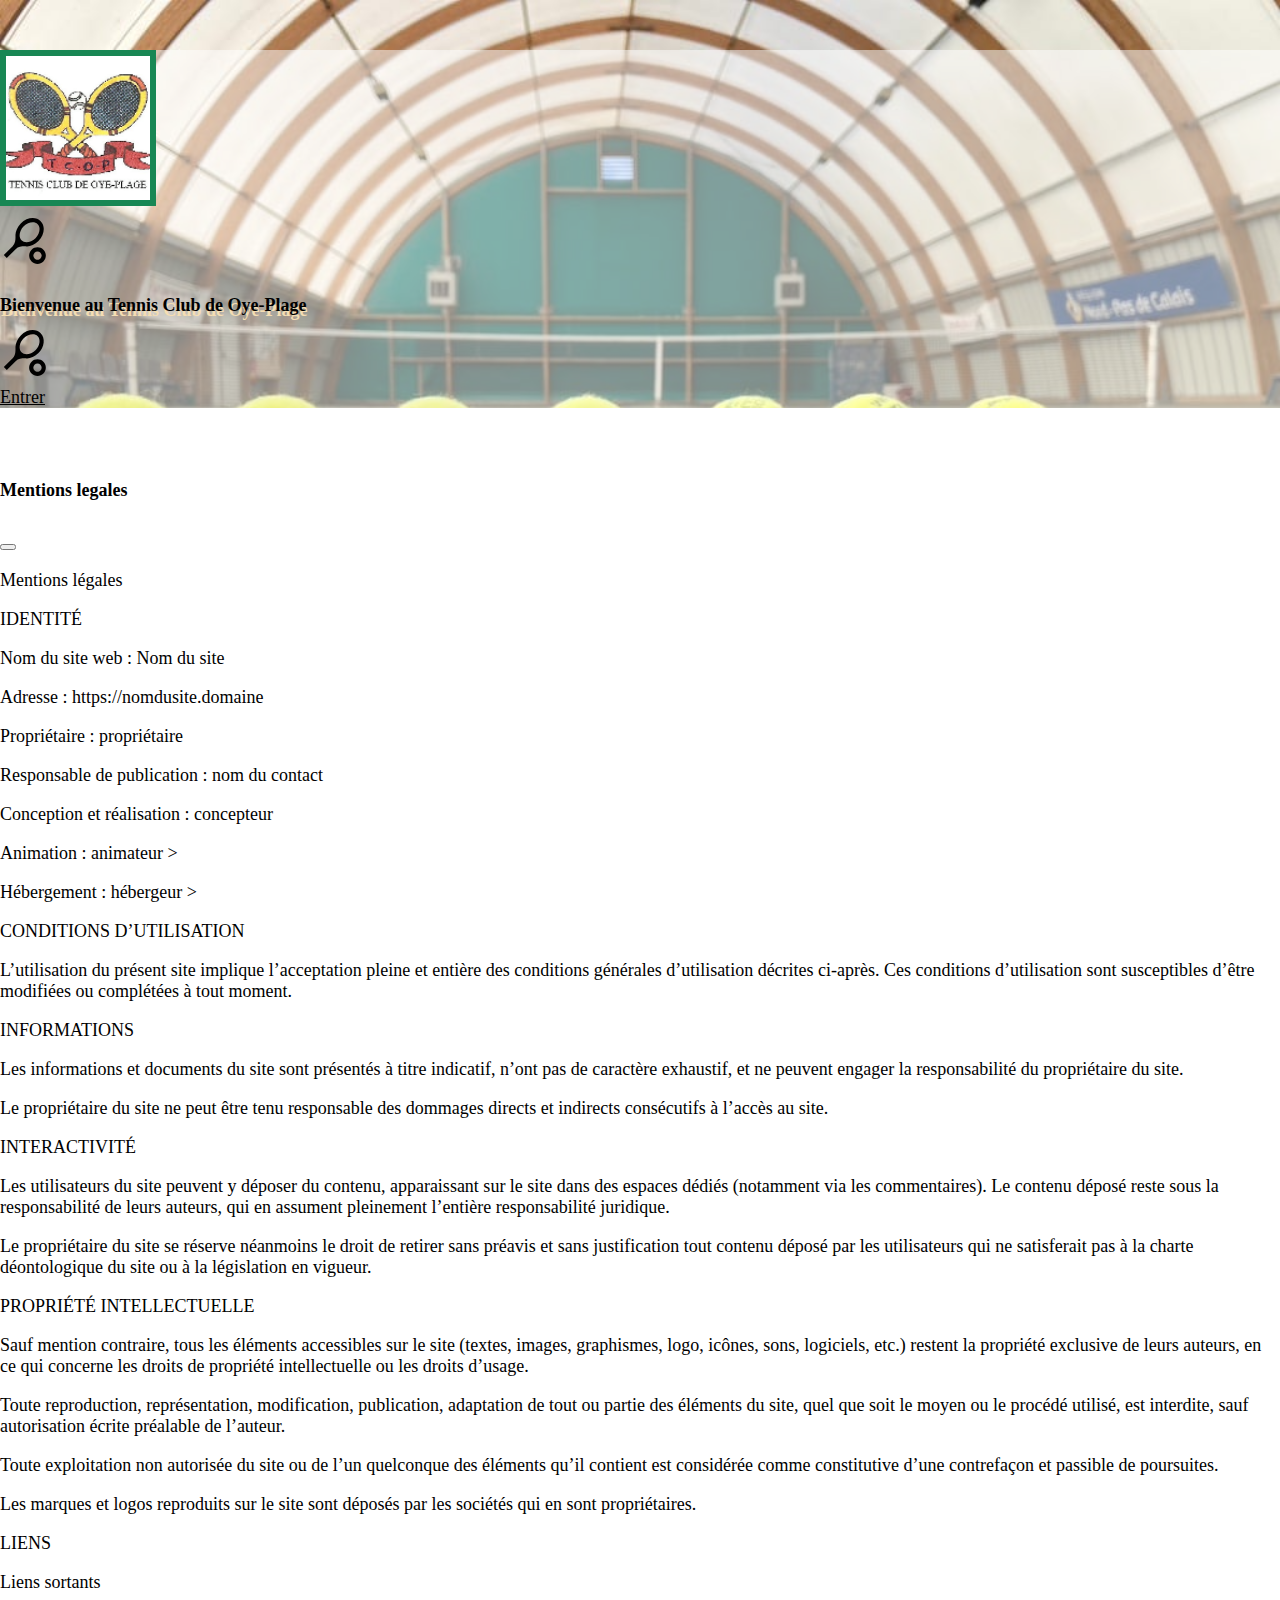
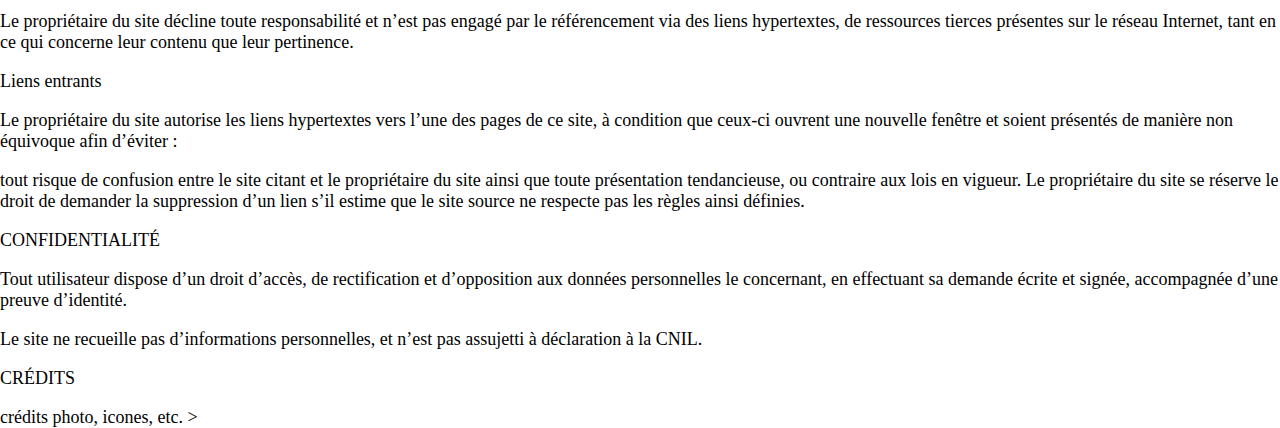
<file: index.html>
<!DOCTYPE html>
<html lang="fr">

<head>
    <meta charset="UTF-8">
    <meta name="viewport" content="width=device-width, initial-scale=1.0">
    <meta http-equiv="X-UA-Compatible" content="IE=edge">
    <meta name="description" content="Site du TCOP, association de tennis loisir et compétition, jeune et adulte">

    <!--link Bootstrap / CSS Only-->
    <link href="https://cdn.jsdelivr.net/npm/bootstrap@5.1.3/dist/css/bootstrap.min.css" rel="stylesheet"
        integrity="sha384-1BmE4kWBq78iYhFldvKuhfTAU6auU8tT94WrHftjDbrCEXSU1oBoqyl2QvZ6jIW3" crossorigin="anonymous">

    <!--link CSS-->

    <link rel="stylesheet" href="./styles/styles.css">

    <!--link media-->
    <link rel="stylesheet" href="./styles/media.css"> 


    <title>Tennis Club de Oye Plage</title>

</head>

<body>

    <main id="main-intro-page" class="position-fixed top-0 bottom-0 start-0 end-0">

        <div class="hero container d-flex flex-column justify-content-center align-items-center px-4 py-5 my-5 mx-auto">

            <img class="logo mx-auto rounded-circle my-0"
                src="images/icons/icon-tcop.png" alt="Logo du TCOP">

            <div class="heading d-flex justify-content-center align-items-center fw-bold my-5 fs-1 ">
                <img src="images/icons/sports_tennis_black_24dp.svg" alt="Raquette de tennis" class="raquette">
                <h1 class="px-2 text-center">Bienvenue au Tennis Club de Oye-Plage </h1>
                <img src="images/icons/sports_tennis_black_24dp.svg" alt="Raquette de tennis" class="raquette">
            </div>

            <a href="./pages/Page_Accueil.html" class="btn btn-success justify-content-center px-4 text-white"> Entrer</a>
        </div>

    </main>

 <!--début du footer-->
 <footer id="footer-intro-page" class="fixed-bottom ">
    <div class="d-flex flex-column align-items-center">
        <div class="footer-container">
            <a href="#mentionslegales" class="text-decoration" data-bs-toggle="modal"> Mentions
                légales</a>
        </div>

        <div class="footer-container d-flex">
            <a class="m-2" href="http://facebook.com" target="_blank">
                <svg xmlns="http://www.w3.org/2000/svg" width="16" height="16" fill="currentColor"
                    class="bi bi-facebook" viewBox="0 0 16 16">
                    <path
                        d="M16 8.049c0-4.446-3.582-8.05-8-8.05C3.58 0-.002 3.603-.002 8.05c0 4.017 2.926 7.347 6.75 7.951v-5.625h-2.03V8.05H6.75V6.275c0-2.017 1.195-3.131 3.022-3.131.876 0 1.791.157 1.791.157v1.98h-1.009c-.993 0-1.303.621-1.303 1.258v1.51h2.218l-.354 2.326H9.25V16c3.824-.604 6.75-3.934 6.75-7.951z" />
                </svg>
            </a>

            <a class="m-2" href="http://whatsapp.com" target="_blank">
                <svg xmlns="http://www.w3.org/2000/svg" width="16" height="16" fill="currentColor"
                    class="bi bi-whatsapp" viewBox="0 0 16 16">
                    <path
                        d="M13.601 2.326A7.854 7.854 0 0 0 7.994 0C3.627 0 .068 3.558.064 7.926c0 1.399.366 2.76 1.057 3.965L0 16l4.204-1.102a7.933 7.933 0 0 0 3.79.965h.004c4.368 0 7.926-3.558 7.93-7.93A7.898 7.898 0 0 0 13.6 2.326zM7.994 14.521a6.573 6.573 0 0 1-3.356-.92l-.24-.144-2.494.654.666-2.433-.156-.251a6.56 6.56 0 0 1-1.007-3.505c0-3.626 2.957-6.584 6.591-6.584a6.56 6.56 0 0 1 4.66 1.931 6.557 6.557 0 0 1 1.928 4.66c-.004 3.639-2.961 6.592-6.592 6.592zm3.615-4.934c-.197-.099-1.17-.578-1.353-.646-.182-.065-.315-.099-.445.099-.133.197-.513.646-.627.775-.114.133-.232.148-.43.05-.197-.1-.836-.308-1.592-.985-.59-.525-.985-1.175-1.103-1.372-.114-.198-.011-.304.088-.403.087-.088.197-.232.296-.346.1-.114.133-.198.198-.33.065-.134.034-.248-.015-.347-.05-.099-.445-1.076-.612-1.47-.16-.389-.323-.335-.445-.34-.114-.007-.247-.007-.38-.007a.729.729 0 0 0-.529.247c-.182.198-.691.677-.691 1.654 0 .977.71 1.916.81 2.049.098.133 1.394 2.132 3.383 2.992.47.205.84.326 1.129.418.475.152.904.129 1.246.08.38-.058 1.171-.48 1.338-.943.164-.464.164-.86.114-.943-.049-.084-.182-.133-.38-.232z" />
                </svg>
            </a>

            <a class="m-2" href="http://messenger.com" target="_blank">
                <svg xmlns="http://www.w3.org/2000/svg" width="16" height="16" fill="currentColor"
                    class="bi bi-messenger" viewBox="0 0 16 16">
                    <path
                        d="M0 7.76C0 3.301 3.493 0 8 0s8 3.301 8 7.76-3.493 7.76-8 7.76c-.81 0-1.586-.107-2.316-.307a.639.639 0 0 0-.427.03l-1.588.702a.64.64 0 0 1-.898-.566l-.044-1.423a.639.639 0 0 0-.215-.456C.956 12.108 0 10.092 0 7.76zm5.546-1.459-2.35 3.728c-.225.358.214.761.551.506l2.525-1.916a.48.48 0 0 1 .578-.002l1.869 1.402a1.2 1.2 0 0 0 1.735-.32l2.35-3.728c.226-.358-.214-.761-.551-.506L9.728 7.381a.48.48 0 0 1-.578.002L7.281 5.98a1.2 1.2 0 0 0-1.735.32z" />
                </svg>
            </a>
        </div>
    </div>

    <!-- Modal / Mentions légales -->
    <div class="modal fade" id="mentionslegales" tabindex="-1" aria-hidden="true">
        <div class="modal-dialog modal-dialog-centered modal-dialog-scrollable">
            <div class="modal-content">
                <div class="modal-header">
                    <h5 class="modal-title">Mentions legales</h5>
                    <button type="button" class="btn-close" data-bs-dismiss="modal" aria-label="Close"></button>
                </div>
                <div class="modal-body ">
                    <p>Mentions légales </p>

                    <p> IDENTITÉ </p>
                    <p> Nom du site web : Nom du site </p>
                    <p> Adresse : https://nomdusite.domaine </p>
                    <p> Propriétaire : propriétaire </p>
                    <p> Responsable de publication : nom du contact </p>

                    <p> Conception et réalisation : concepteur </p>
                    <p> Animation : animateur ></p>
                    <p> Hébergement : hébergeur > </p>

                    <p> CONDITIONS D’UTILISATION </p>
                    <p> L’utilisation du présent site implique l’acceptation pleine et entière des conditions
                        générales d’utilisation décrites ci-après. Ces conditions d’utilisation sont
                        susceptibles
                        d’être modifiées ou complétées à tout moment. </p>

                    <p> INFORMATIONS </p>
                    <p>Les informations et documents du site sont présentés à titre indicatif, n’ont pas de
                        caractère exhaustif, et ne peuvent engager la responsabilité du propriétaire du site.
                    </p>

                    <p> Le propriétaire du site ne peut être tenu responsable des dommages directs et indirects
                        consécutifs à l’accès au site. </p>

                    <p> INTERACTIVITÉ </p>
                    <p> Les utilisateurs du site peuvent y déposer du contenu, apparaissant sur le site dans des
                        espaces dédiés (notamment via les commentaires). Le contenu déposé reste sous la
                        responsabilité de leurs auteurs, qui en assument pleinement l’entière responsabilité
                        juridique. </p>

                    <p> Le propriétaire du site se réserve néanmoins le droit de retirer sans préavis et sans
                        justification tout contenu déposé par les utilisateurs qui ne satisferait pas à la
                        charte
                        déontologique du site ou à la législation en vigueur. </p>

                    <p> PROPRIÉTÉ INTELLECTUELLE </p>
                    <p> Sauf mention contraire, tous les éléments accessibles sur le site (textes, images,
                        graphismes, logo, icônes, sons, logiciels, etc.) restent la propriété exclusive de leurs
                        auteurs, en ce qui concerne les droits de propriété intellectuelle ou les droits
                        d’usage.
                    </p>

                    <p> Toute reproduction, représentation, modification, publication, adaptation de tout ou
                        partie
                        des éléments du site, quel que soit le moyen ou le procédé utilisé, est interdite, sauf
                        autorisation écrite préalable de l’auteur. </p>

                    <p> Toute exploitation non autorisée du site ou de l’un quelconque des éléments qu’il
                        contient
                        est considérée comme constitutive d’une contrefaçon et passible de poursuites. </p>

                    <p> Les marques et logos reproduits sur le site sont déposés par les sociétés qui en sont
                        propriétaires. </p>

                    <p>LIENS </p>
                    <p> Liens sortants </p>
                    <p>Le propriétaire du site décline toute responsabilité et n’est pas engagé par le
                        référencement
                        via des liens hypertextes, de ressources tierces présentes sur le réseau Internet, tant
                        en
                        ce qui concerne leur contenu que leur pertinence. </p>

                    <p>Liens entrants </p>
                    <p>Le propriétaire du site autorise les liens hypertextes vers l’une des pages de ce site, à
                        condition que ceux-ci ouvrent une nouvelle fenêtre et soient présentés de manière non
                        équivoque afin d’éviter : </p>

                    tout risque de confusion entre le site citant et le propriétaire du site
                    ainsi que toute présentation tendancieuse, ou contraire aux lois en vigueur.
                    Le propriétaire du site se réserve le droit de demander la suppression d’un lien s’il estime
                    que
                    le site source ne respecte pas les règles ainsi définies.

                    <p>CONFIDENTIALITÉ </p>
                    <p>Tout utilisateur dispose d’un droit d’accès, de rectification et d’opposition aux données
                        personnelles le concernant, en effectuant sa demande écrite et signée, accompagnée d’une
                        preuve d’identité. </p>

                    <p>Le site ne recueille pas d’informations personnelles, et n’est pas assujetti à
                        déclaration à
                        la CNIL. </p>

                    <p> CRÉDITS </p>
                    crédits photo, icones, etc. >

                </div>
            </div>
        </div>
    </div>

</footer>



</body>

</html>
</file>
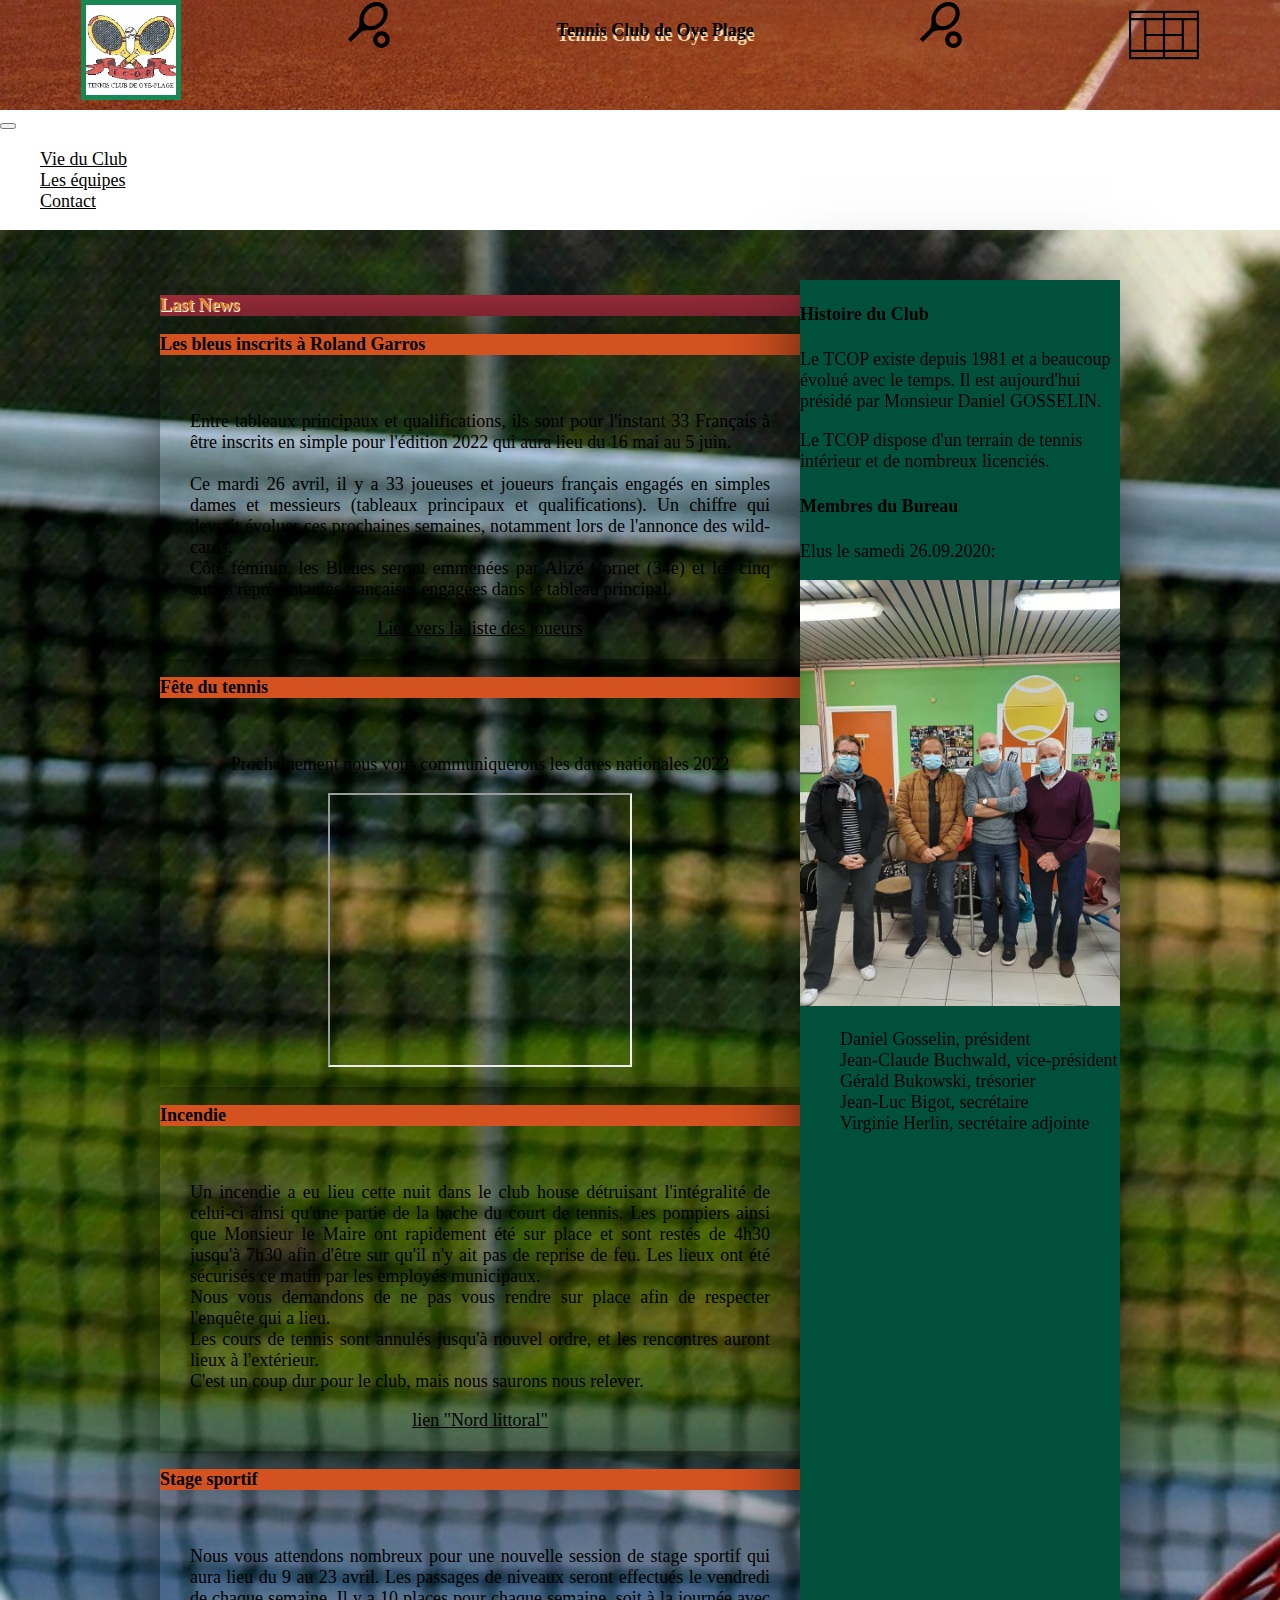
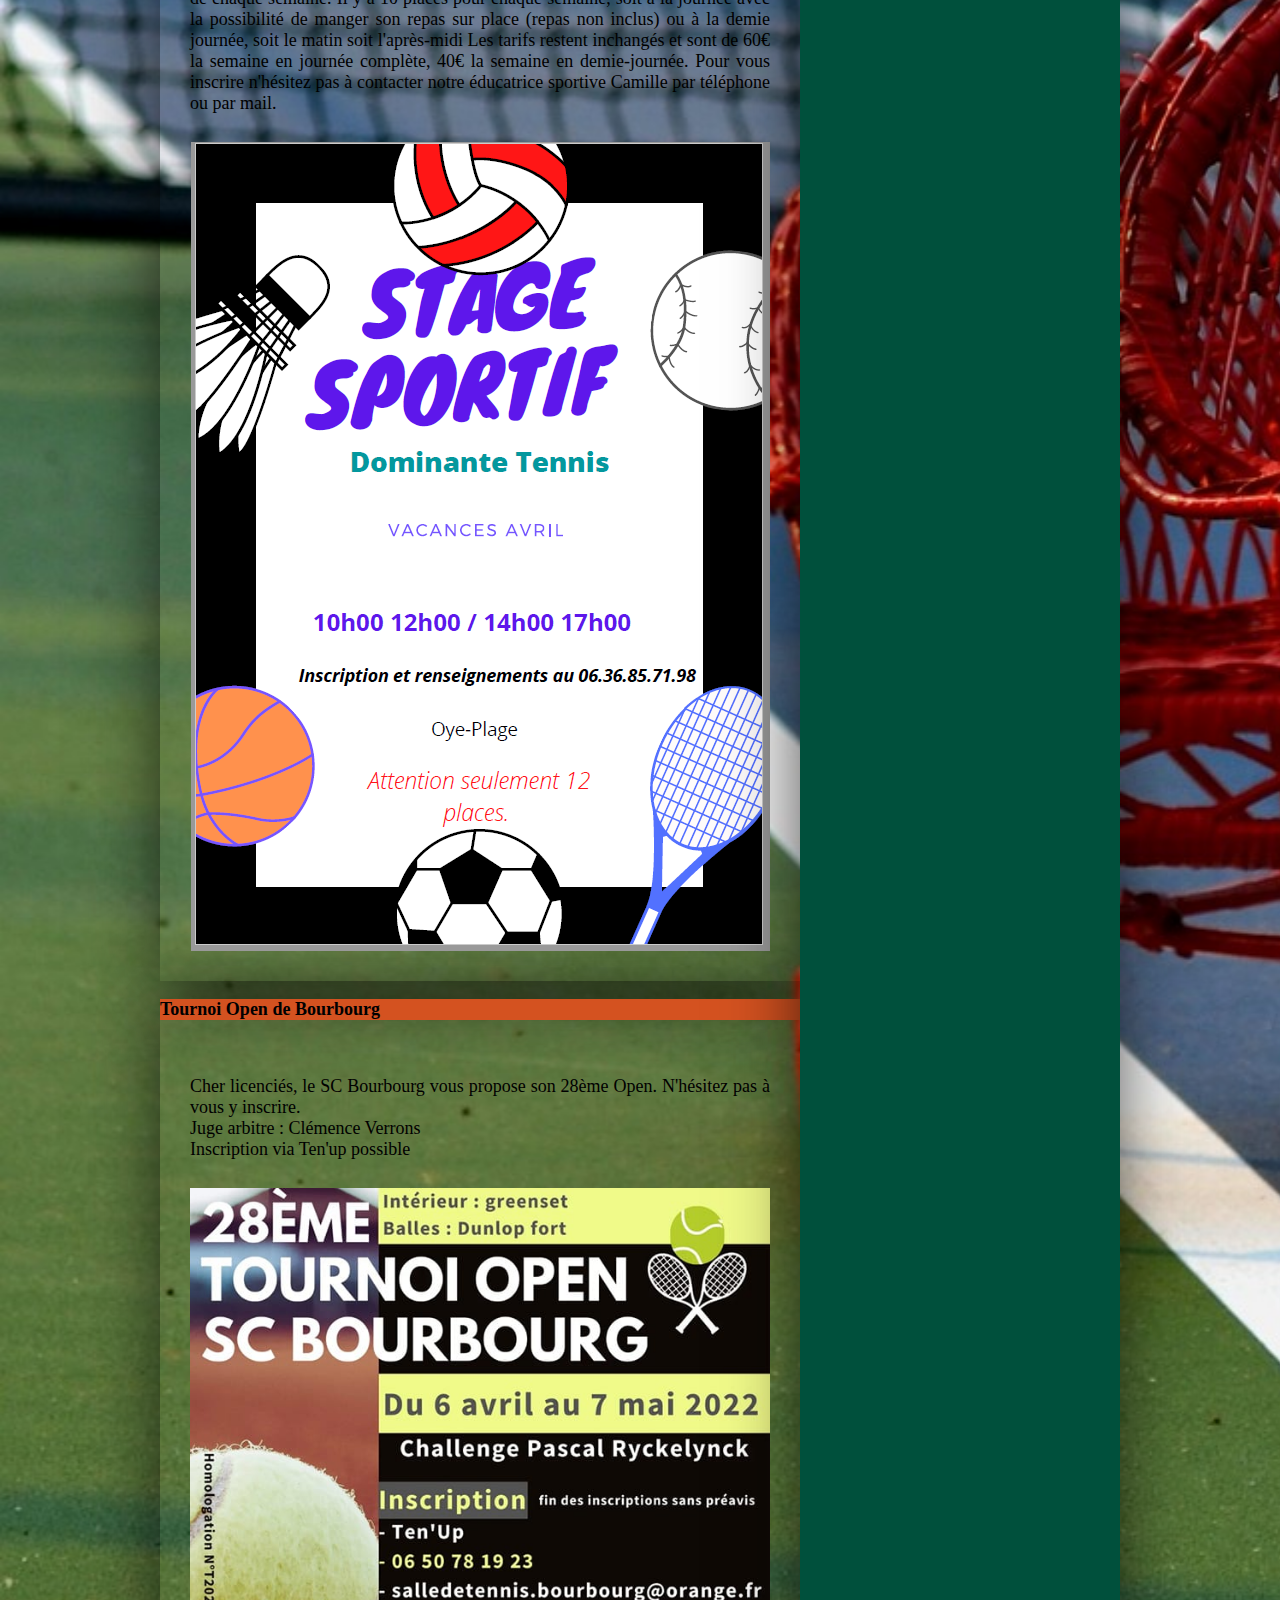
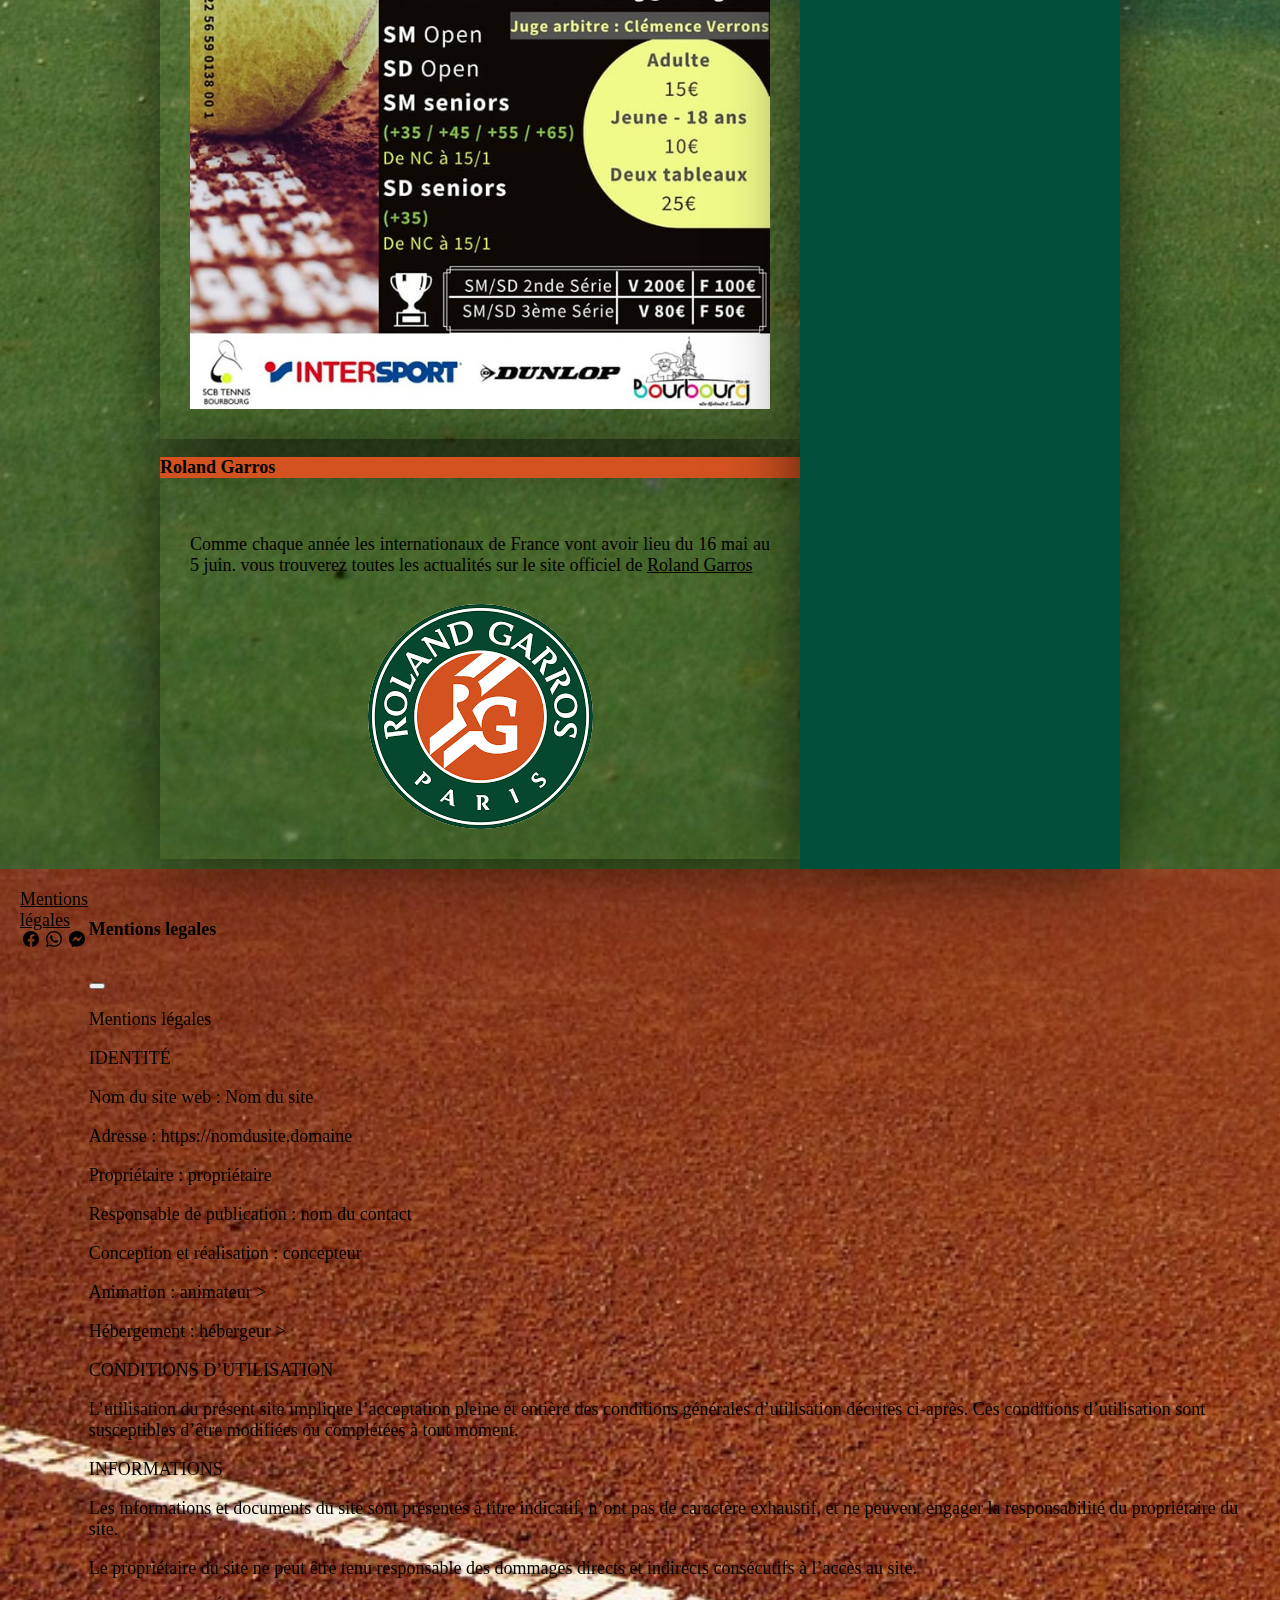
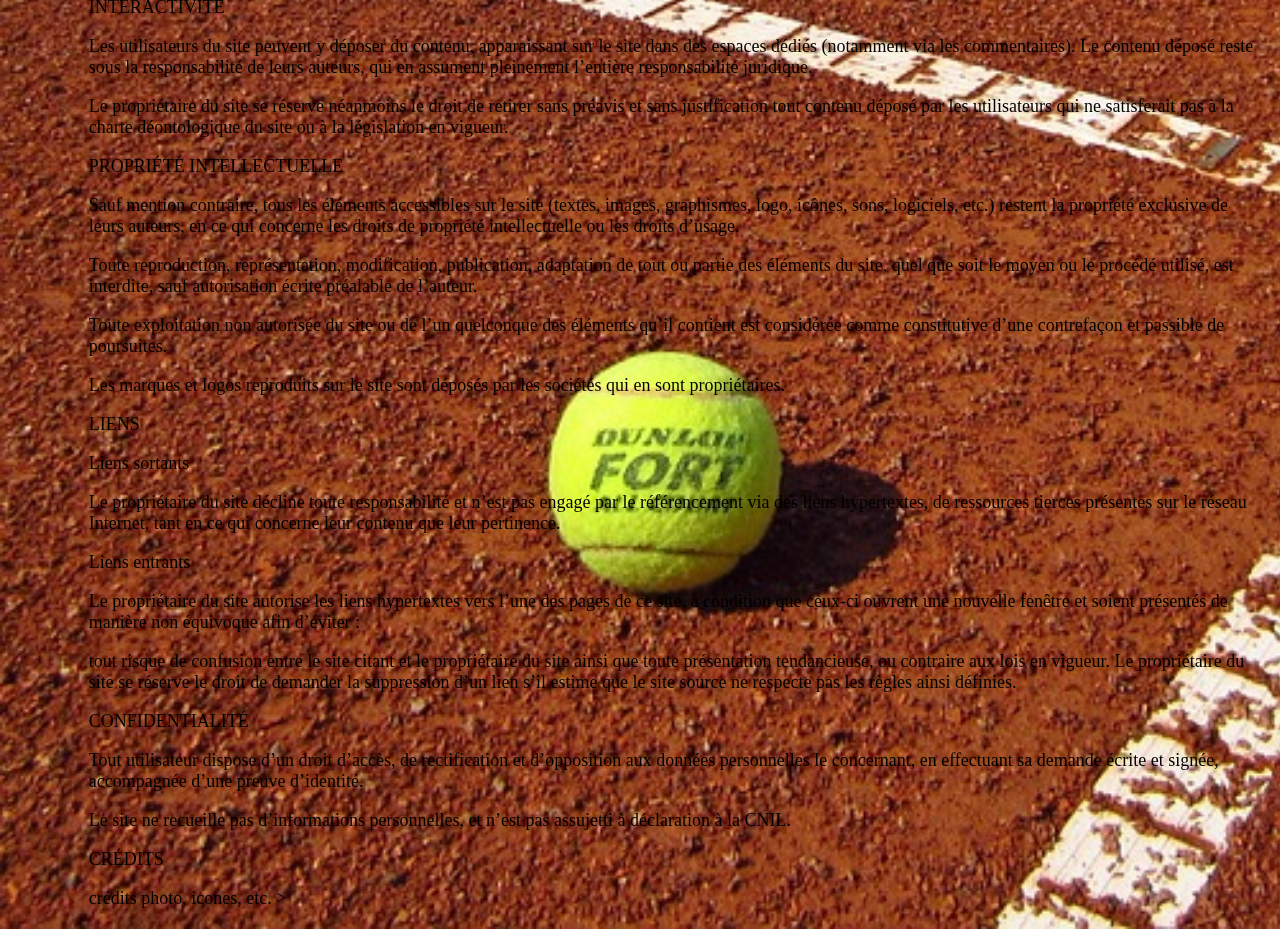
<file: pages/Page_Accueil.html>
<!DOCTYPE html>
<html lang="fr">

<head>
    <meta charset="UTF-8">
    <meta http-equiv="X-UA-Compatible" content="IE=edge">
    <meta name="viewport" content="width=device-width, initial-scale=1.0">
    <meta name="description" content="Site du TCOP, association de tennis loisir et compétition, jeune et adulte"> 

            <!--link Bootstrap / CSS Only-->
    <link href="https://cdn.jsdelivr.net/npm/bootstrap@5.1.3/dist/css/bootstrap.min.css" rel="stylesheet" integrity="sha384-1BmE4kWBq78iYhFldvKuhfTAU6auU8tT94WrHftjDbrCEXSU1oBoqyl2QvZ6jIW3" crossorigin="anonymous">
            
            <!--link CSS-->
    <link rel="stylesheet" href="../styles/styles.css">

            <!--link media -->
    <link rel="stylesheet" href="../styles/media.css"> 
  

      <title>Tennis Club de Oye Plage</title>
    
    
</head>

    <!--Début du body-->
<body>
  <header>
    <!-- bannière-->

      <section class="banniere">
        <div class="TCOP">
            <a class="navbar-brand fw-bold navbar-light" href="../pages/Page_Accueil.html"><img src="../images/icons/icon-tcop.png" class="logo pages rounded-circle" alt="logo du TCOP">
               </a>
            <img src="../images/icons/sports_tennis_black_24dp.svg" alt="Raquette de tennis" class="raquette icon">
            <h1 class="long-text-title"> Tennis Club de Oye Plage </h1>
            <h2 class="short-text-title"> TCOP </h2>
            <img src="../images/icons/sports_tennis_black_24dp.svg" alt="Raquette de tennis" class="raquette icon">

           <a href="../index.html"> 
               <img src="../images/icons/tennis-court.svg" alt="court de tennis" class="icon">
            </a>

        </div>
    </section>

    <!--début de la navbar-->

    <nav class="navbar navbar-expand-md navbar-light">
        <div class="container">
            <button class="navbar-toggler" type="button" data-bs-toggle="collapse" data-bs-target="#navbarNav"
                aria-controls="navbarNav" aria-expanded="false" aria-label="Toggle navigation">
                <span class="navbar-toggler-icon"></span>
            </button>
            <div class="collapse navbar-collapse justify-content-center" id="navbarNav">
                <ul class="navbar-nav">
                    <li class="nav-item active">
                        <a class="nav-link" href="../pages/Page_VieDuClub.html"> Vie du Club</a>
                    </li>
                    <li class="nav-item">
                        <a class="nav-link" href="../pages/Page_equipe.html"> Les équipes </a>
                    </li>

                    <li class="nav-item ">
                        <a class="nav-link" href="../pages/Page_Contact.html"> Contact</a>
                    </li>
                    
                  
                </ul>
            </div>
        </div>
    </nav>

</header>

<div class="wrap-pages">     
 
    <main class="Main-pages">

      <!--Left side-->
       <section class="Articles_LeftSide m-2 mb-3">
         <h2 class="LastNews p-2 text-center rounded-3"> Last News</h2>     
           
            <article class="articles-homepage mb-5">
              <h3 class="articles-homepage-title text-white text-center rounded-3 p-2"> Les bleus inscrits à Roland Garros</h3>
                <div class="articles-homepage-container bg-white text-dark rounded-3 p-3">
                  <p>
                    Entre tableaux principaux et qualifications, ils sont pour l'instant 33 Français à être inscrits en simple pour l'édition 2022 qui aura lieu du 16 mai au 5 juin. <br><br>

                    Ce mardi 26 avril, il y a 33 joueuses et joueurs français engagés en simples dames et messieurs (tableaux principaux et qualifications). Un chiffre qui devrait évoluer ces prochaines semaines, notamment lors de l'annonce des wild-cards.

                  <br> Côté féminin, les Bleues seront emmenées par Alizé Cornet (34e) et les cinq autres représentantes françaises engagées dans le tableau principal. 
                  </p>
                  <a href="https://www.fft.fr/index.php/actualites/les-bleus-inscrits-roland-garros"> Lien vers la liste des joueurs</a>
                </div>
            </article>

            

            <article class="articles-homepage mb-5">
              <h3 class="articles-homepage-title text-white text-center rounded-3 p-2"> Fête du tennis</h3>
                <div class="articles-homepage-container bg-white text-dark rounded-3 p-3">
              <p> Prochainement nous vous communiquerons les dates nationales 2022</p>
                    <iframe class="video" width="560" height="315" 
                    src="https://www.youtube.com/embed/IdeBzJEUp_0?controls=1"
                    title="YouTube video player">
              </iframe>
                </div>
            </article>
           
            <article class="articles-homepage mb-5">
               <h3 class="articles-homepage-title text-white text-center rounded-3 p-2"> Incendie</h3>                
                    <div class="articles-homepage-container bg-white text-dark rounded-3 p-3">                     
                        <p> 
                          Un incendie a eu lieu cette nuit dans le club house détruisant l'intégralité de celui-ci ainsi qu'une partie de la bache du court de tennis.
                          Les pompiers ainsi que Monsieur le Maire ont rapidement été sur place et sont restés de 4h30 jusqu'à 7h30 afin d'être sur qu'il n'y ait pas de reprise de feu.
                          Les lieux ont été sécurisés ce matin par les employés municipaux.
                        <br>
                          Nous vous demandons de ne pas vous rendre sur place afin de respecter l'enquête qui a lieu.
                        <br>
                          Les cours de tennis sont annulés jusqu'à nouvel ordre, et les rencontres auront lieux à l'extérieur.
                        <br>
                        C'est un coup dur pour le club, mais nous saurons nous relever.</p>
                        
                        <a href="https://www.nordlittoral.fr/141753/article/2022-04-13/le-club-house-de-tennis-de-oye-plage-ravage-par-un-incendie-photos-et-video"> lien "Nord littoral"</a>
                    </div>
             </article>

             <article class="articles-homepage mb-5" > 
               <h3 class="articles-homepage-title text-white text-center rounded-3 p-2"> Stage sportif</h3>
                        <div class="articles-homepage-container bg-white text-dark rounded-3 p-3">                      
                            <p> Nous vous attendons nombreux pour une nouvelle session de stage sportif qui aura lieu du 9 au 23 avril.
                              Les passages de niveaux seront effectués le vendredi de chaque semaine.
                              Il y a 10 places pour chaque semaine, soit à la journée avec la possibilité de manger son repas sur place (repas non inclus) ou à la demie journée, soit le matin soit l'après-midi 
                              Les tarifs restent inchangés et sont de 60€ la semaine en journée complète, 40€ la semaine en demie-journée.

                              Pour vous inscrire n'hésitez pas à contacter notre éducatrice sportive Camille par téléphone ou par mail. </p>
                            
                            <img src="../images/media/stageSportif.png"  alt="Stage sportif Avril">
                        </div>
              </article>
       
           

              <article class="articles-homepage mb-5" >
                <h3 class="articles-homepage-title text-white text-center rounded-3 p-2"> Tournoi Open de Bourbourg</h3>
                  <div class="articles-homepage-container  bg-white text-dark rounded-3 p-3">
                      <p>Cher licenciés, le SC Bourbourg vous propose son 28ème Open.
                        N'hésitez pas à vous y inscrire. 
                        <br>
                      Juge arbitre : Clémence Verrons 
                        <br>
                      Inscription via Ten'up possible </p>

                      <img src="../images/media/tournoiBourbourg.jpg"  alt="Tournoi Open de Bourbourg" >
                  </div>
              </article>

   
               <article  class="articles-homepage">
                <h3 class="articles-homepage-title text-white text-center rounded-3 p-2">Roland Garros</h3>
                 <div class="articles-homepage-container bg-white text-dark rounded-3 p-3">
                    <p>Comme chaque année les internationaux de France vont avoir lieu du 16 mai au 5 juin. 
                    vous trouverez toutes les actualités sur le site officiel de <a href="https://www.rolandgarros.com/fr-fr/" aria-label="site de roland Garros"> Roland Garros</a></p>

                    <img src="../images/media/RolandGarros.png" alt="logo Roland Garros" class="img-RG" >
                </div>
              </article>

            
          </section>

          <!--Right Side-->
       <aside class="Aside_RightSide  text-center text-white p-3 m-2 mb-3 rounded-3">
          <div >
            <h4 class="text-decoration-underline fw-bold">Histoire du Club</h4>
             <p> Le TCOP existe depuis 1981 et a beaucoup évolué avec le temps. 
              Il est aujourd'hui présidé par Monsieur Daniel GOSSELIN.</p>
            <p> Le TCOP dispose d'un terrain de tennis intérieur et de nombreux licenciés.</p>
          </div>

          <div>
            <h4 class="text-decoration-underline fw-bold">Membres du Bureau</h4>
              <p>Elus le samedi 26.09.2020:</p>
            <img src="../images/media/membres_bureau.jpeg" alt="membres_bureau" class="bureau">
              <ul class="ps-0 mx-auto">
                <li>Daniel Gosselin, président</li>
                <li>Jean-Claude Buchwald, vice-président</li>
                <li>Gérald Bukowski, trésorier </li>
                <li>Jean-Luc Bigot, secrétaire </li>
                <li>Virginie Herlin, secrétaire adjointe</li>
              </ul>
            </div>

          <div class="maps ">

              <!--Maps-->
              <div class="row" >
               <div class="col" >
                  <iframe class="video" width="350" height="400" 
                  src="https://www.google.com/maps/embed?pb=!1m18!1m12!1m3!1d2511.984994076093!2d2.0360519516275417!3d50.97946797945158!2m3!1f0!2f0!3f0!3m2!1i1024!2i768!4f13.1!3m3!1m2!1s0x47dc43e97131990d%3A0x396341cacb29c226!2sTC%20OYE-PLAGE!5e0!3m2!1sfr!2sfr!4v1651523900891!5m2!1sfr!2sfr"
                   style="border:0;" allowfullscreen="" loading="lazy" referrerpolicy="no-referrer-when-downgrade">
                  </iframe>
               </div>
              </div>
            </div>
          </aside>
    </main>
  </div>
  <!--début du footer-->
  <footer class="footer banniere">
      
    <div>

        <div class="footer-container" >                 
          
                  <a href="#mentionslegales" class="text-decoration-none " data-bs-toggle="modal"> Mentions légales</a>
            
      </div>

      <div class="footer-container" > 
        
          
            <a href="http://facebook.com" target="_blank">
              <svg xmlns="http://www.w3.org/2000/svg" width="16" height="16" fill="currentColor" class="bi bi-facebook" viewBox="0 0 16 16">
                <path d="M16 8.049c0-4.446-3.582-8.05-8-8.05C3.58 0-.002 3.603-.002 8.05c0 4.017 2.926 7.347 6.75 7.951v-5.625h-2.03V8.05H6.75V6.275c0-2.017 1.195-3.131 3.022-3.131.876 0 1.791.157 1.791.157v1.98h-1.009c-.993 0-1.303.621-1.303 1.258v1.51h2.218l-.354 2.326H9.25V16c3.824-.604 6.75-3.934 6.75-7.951z"/>
              </svg>
            </a>

          
            <a href="http://whatsapp.com" target="_blank">
              <svg xmlns="http://www.w3.org/2000/svg" width="16" height="16" fill="currentColor" class="bi bi-whatsapp" viewBox="0 0 16 16">
                <path d="M13.601 2.326A7.854 7.854 0 0 0 7.994 0C3.627 0 .068 3.558.064 7.926c0 1.399.366 2.76 1.057 3.965L0 16l4.204-1.102a7.933 7.933 0 0 0 3.79.965h.004c4.368 0 7.926-3.558 7.93-7.93A7.898 7.898 0 0 0 13.6 2.326zM7.994 14.521a6.573 6.573 0 0 1-3.356-.92l-.24-.144-2.494.654.666-2.433-.156-.251a6.56 6.56 0 0 1-1.007-3.505c0-3.626 2.957-6.584 6.591-6.584a6.56 6.56 0 0 1 4.66 1.931 6.557 6.557 0 0 1 1.928 4.66c-.004 3.639-2.961 6.592-6.592 6.592zm3.615-4.934c-.197-.099-1.17-.578-1.353-.646-.182-.065-.315-.099-.445.099-.133.197-.513.646-.627.775-.114.133-.232.148-.43.05-.197-.1-.836-.308-1.592-.985-.59-.525-.985-1.175-1.103-1.372-.114-.198-.011-.304.088-.403.087-.088.197-.232.296-.346.1-.114.133-.198.198-.33.065-.134.034-.248-.015-.347-.05-.099-.445-1.076-.612-1.47-.16-.389-.323-.335-.445-.34-.114-.007-.247-.007-.38-.007a.729.729 0 0 0-.529.247c-.182.198-.691.677-.691 1.654 0 .977.71 1.916.81 2.049.098.133 1.394 2.132 3.383 2.992.47.205.84.326 1.129.418.475.152.904.129 1.246.08.38-.058 1.171-.48 1.338-.943.164-.464.164-.86.114-.943-.049-.084-.182-.133-.38-.232z"/>
              </svg>
            </a>
          


          
            <a href="http://messenger.com" target="_blank">
            <svg xmlns="http://www.w3.org/2000/svg" width="16" height="16" fill="currentColor" class="bi bi-messenger" viewBox="0 0 16 16">
              <path d="M0 7.76C0 3.301 3.493 0 8 0s8 3.301 8 7.76-3.493 7.76-8 7.76c-.81 0-1.586-.107-2.316-.307a.639.639 0 0 0-.427.03l-1.588.702a.64.64 0 0 1-.898-.566l-.044-1.423a.639.639 0 0 0-.215-.456C.956 12.108 0 10.092 0 7.76zm5.546-1.459-2.35 3.728c-.225.358.214.761.551.506l2.525-1.916a.48.48 0 0 1 .578-.002l1.869 1.402a1.2 1.2 0 0 0 1.735-.32l2.35-3.728c.226-.358-.214-.761-.551-.506L9.728 7.381a.48.48 0 0 1-.578.002L7.281 5.98a1.2 1.2 0 0 0-1.735.32z"/>
            </svg>
        </a>
          

        
      </div>
    </div>


     <!-- Modal / Mentions légales -->

 <div class="modal fade" id="mentionslegales" tabindex="-1" aria-hidden="true">
  <div class="modal-dialog modal-dialog-centered modal-dialog-scrollable">
    <div class="modal-content">
      <div class="modal-header">
        <h5 class="modal-title">Mentions legales</h5>
        <button type="button" class="btn-close" data-bs-dismiss="modal" aria-label="Close"></button>
      </div>
         <div class="modal-body ">
           <p>Mentions légales </p>

           <p> IDENTITÉ </p>
               <p> Nom du site web : Nom du site </p>
               <p> Adresse :  https://nomdusite.domaine  </p>
               <p> Propriétaire :  propriétaire  </p>
               <p> Responsable de publication :  nom du contact   </p>

               <p> Conception et réalisation : concepteur   </p>
               <p> Animation :  animateur ></p>
               <p> Hébergement :  hébergeur >  </p>

               <p> CONDITIONS D’UTILISATION </p>
               <p> L’utilisation du présent site implique l’acceptation pleine et entière des conditions générales d’utilisation décrites ci-après. Ces conditions d’utilisation sont susceptibles d’être modifiées ou complétées à tout moment.  </p>

               <p> INFORMATIONS  </p>
              <p>Les informations et documents du site sont présentés à titre indicatif, n’ont pas de caractère exhaustif, et ne peuvent engager la responsabilité du propriétaire du site.  </p>

               <p> Le propriétaire du site ne peut être tenu responsable des dommages directs et indirects consécutifs à l’accès au site. </p>

               <p> INTERACTIVITÉ </p>
               <p> Les utilisateurs du site peuvent y déposer du contenu, apparaissant sur le site dans des espaces dédiés (notamment via les commentaires). Le contenu déposé reste sous la responsabilité de leurs auteurs, qui en assument pleinement l’entière responsabilité juridique. </p>

               <p> Le propriétaire du site se réserve néanmoins le droit de retirer sans préavis et sans justification tout contenu déposé par les utilisateurs qui ne satisferait pas à la charte déontologique du site ou à la législation en vigueur. </p>

               <p> PROPRIÉTÉ INTELLECTUELLE </p>
               <p> Sauf mention contraire, tous les éléments accessibles sur le site (textes, images, graphismes, logo, icônes, sons, logiciels, etc.) restent la propriété exclusive de leurs auteurs, en ce qui concerne les droits de propriété intellectuelle ou les droits d’usage. </p>

                <p> Toute reproduction, représentation, modification, publication, adaptation de tout ou partie des éléments du site, quel que soit le moyen ou le procédé utilisé, est interdite, sauf autorisation écrite préalable de l’auteur. </p>

               <p> Toute exploitation non autorisée du site ou de l’un quelconque des éléments qu’il contient est considérée comme constitutive d’une contrefaçon et passible de poursuites. </p>

               <p> Les marques et logos reproduits sur le site sont déposés par les sociétés qui en sont propriétaires. </p>

                <p>LIENS </p>
               <p> Liens sortants </p>
                <p>Le propriétaire du site décline toute responsabilité et n’est pas engagé par le référencement via des liens hypertextes, de ressources tierces présentes sur le réseau Internet, tant en ce qui concerne leur contenu que leur pertinence. </p>

                <p>Liens entrants </p>
                <p>Le propriétaire du site autorise les liens hypertextes vers l’une des pages de ce site, à condition que ceux-ci ouvrent une nouvelle fenêtre et soient présentés de manière non équivoque afin d’éviter : </p>

                tout risque de confusion entre le site citant et le propriétaire du site
                ainsi que toute présentation tendancieuse, ou contraire aux lois en vigueur.
                Le propriétaire du site se réserve le droit de demander la suppression d’un lien s’il estime que le site source ne respecte pas les règles ainsi définies.

                <p>CONFIDENTIALITÉ </p>
                <p>Tout utilisateur dispose d’un droit d’accès, de rectification et d’opposition aux données personnelles le concernant, en effectuant sa demande écrite et signée, accompagnée d’une preuve d’identité. </p>

                <p>Le site ne recueille pas d’informations personnelles, et n’est pas assujetti à déclaration à la CNIL. </p>
               
               <p> CRÉDITS </p>
                 crédits photo, icones, etc. >
           
        </div>
      </div>
    </div>
  </div>


    </footer>
  

<!--script-->

<script src="https://cdn.jsdelivr.net/npm/bootstrap@5.0.2/dist/js/bootstrap.bundle.min.js"
            integrity="sha384-MrcW6ZMFYlzcLA8Nl+NtUVF0sA7MsXsP1UyJoMp4YLEuNSfAP+JcXn/tWtIaxVXM"
            crossorigin="anonymous"></script>

<script>
  var tooltipTriggerList = [].slice.call(document.querySelectorAll('[data-bs-toggle="tooltip"]'))
  var tooltipList = tooltipTriggerList.map(function (tooltipTriggerEl) {
      return new bootstrap.Tooltip(tooltipTriggerEl)
  })
</script>
</body>


</html>
</file>
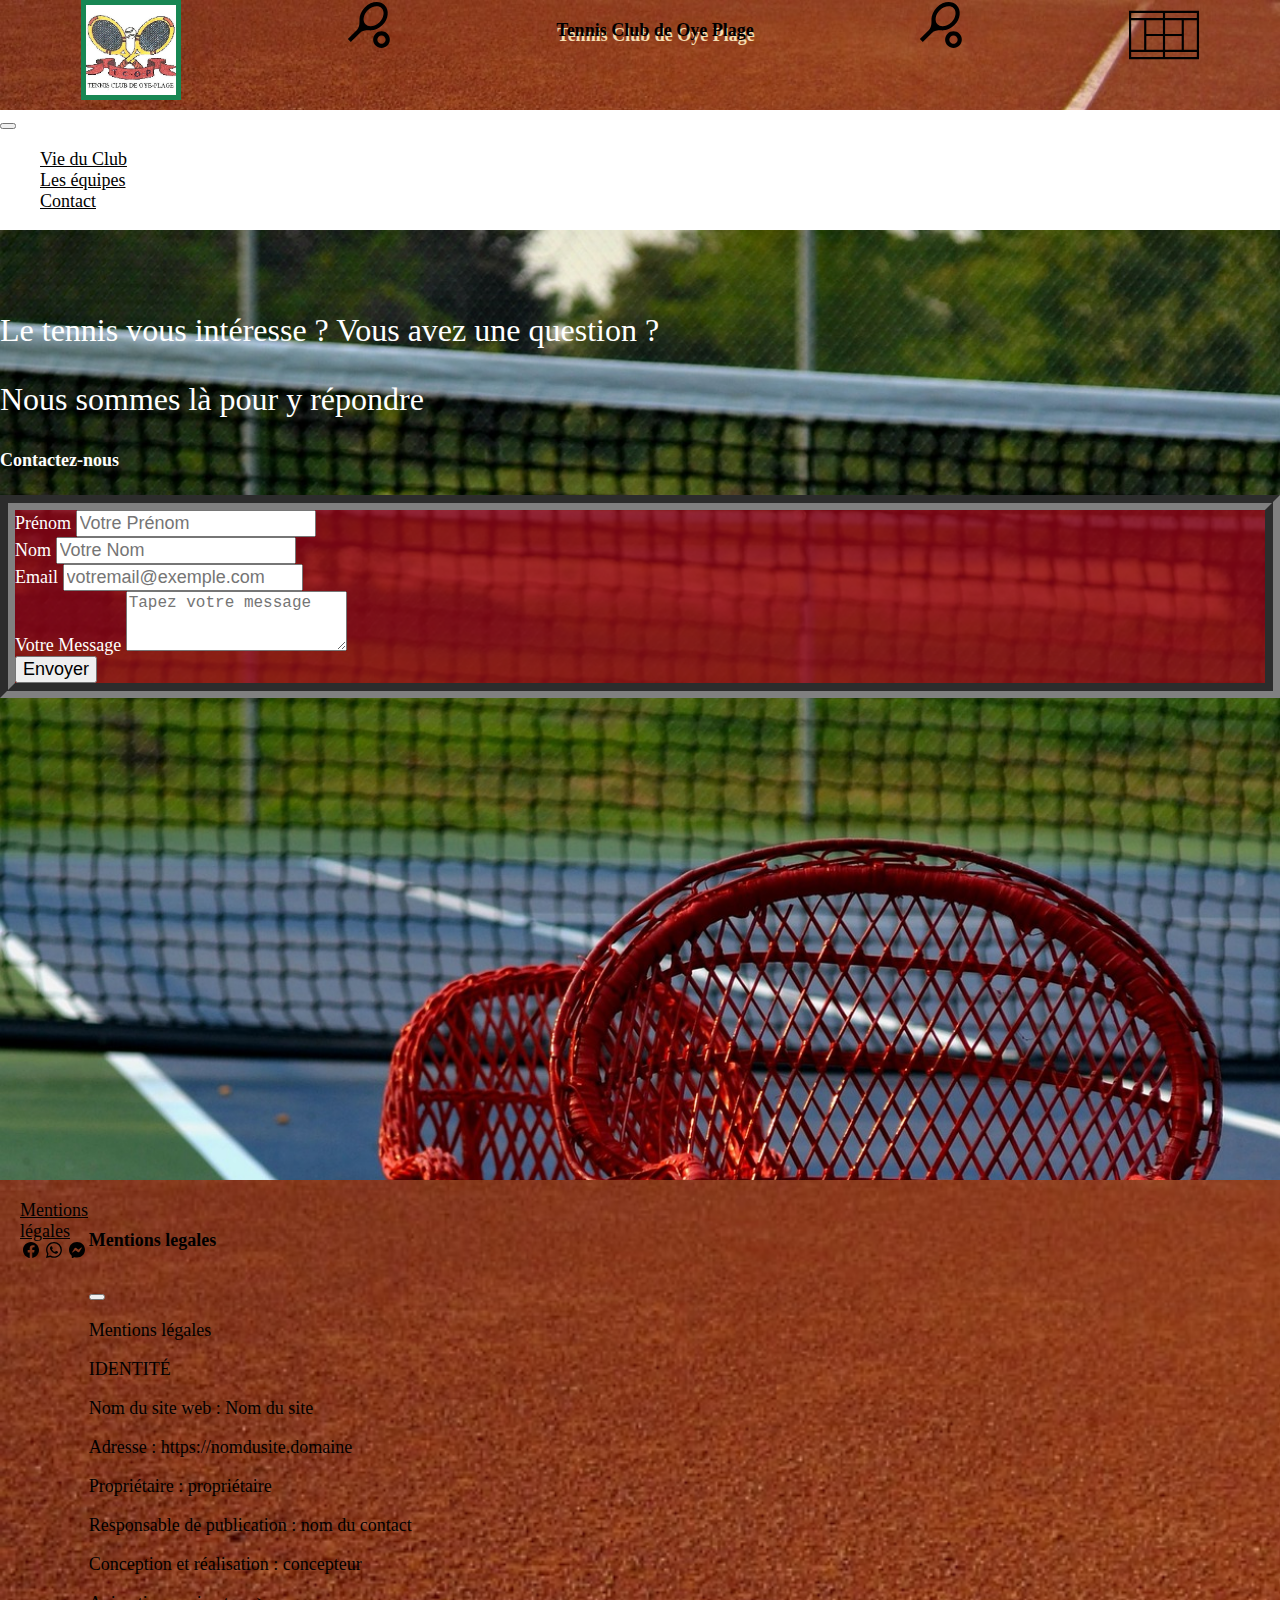
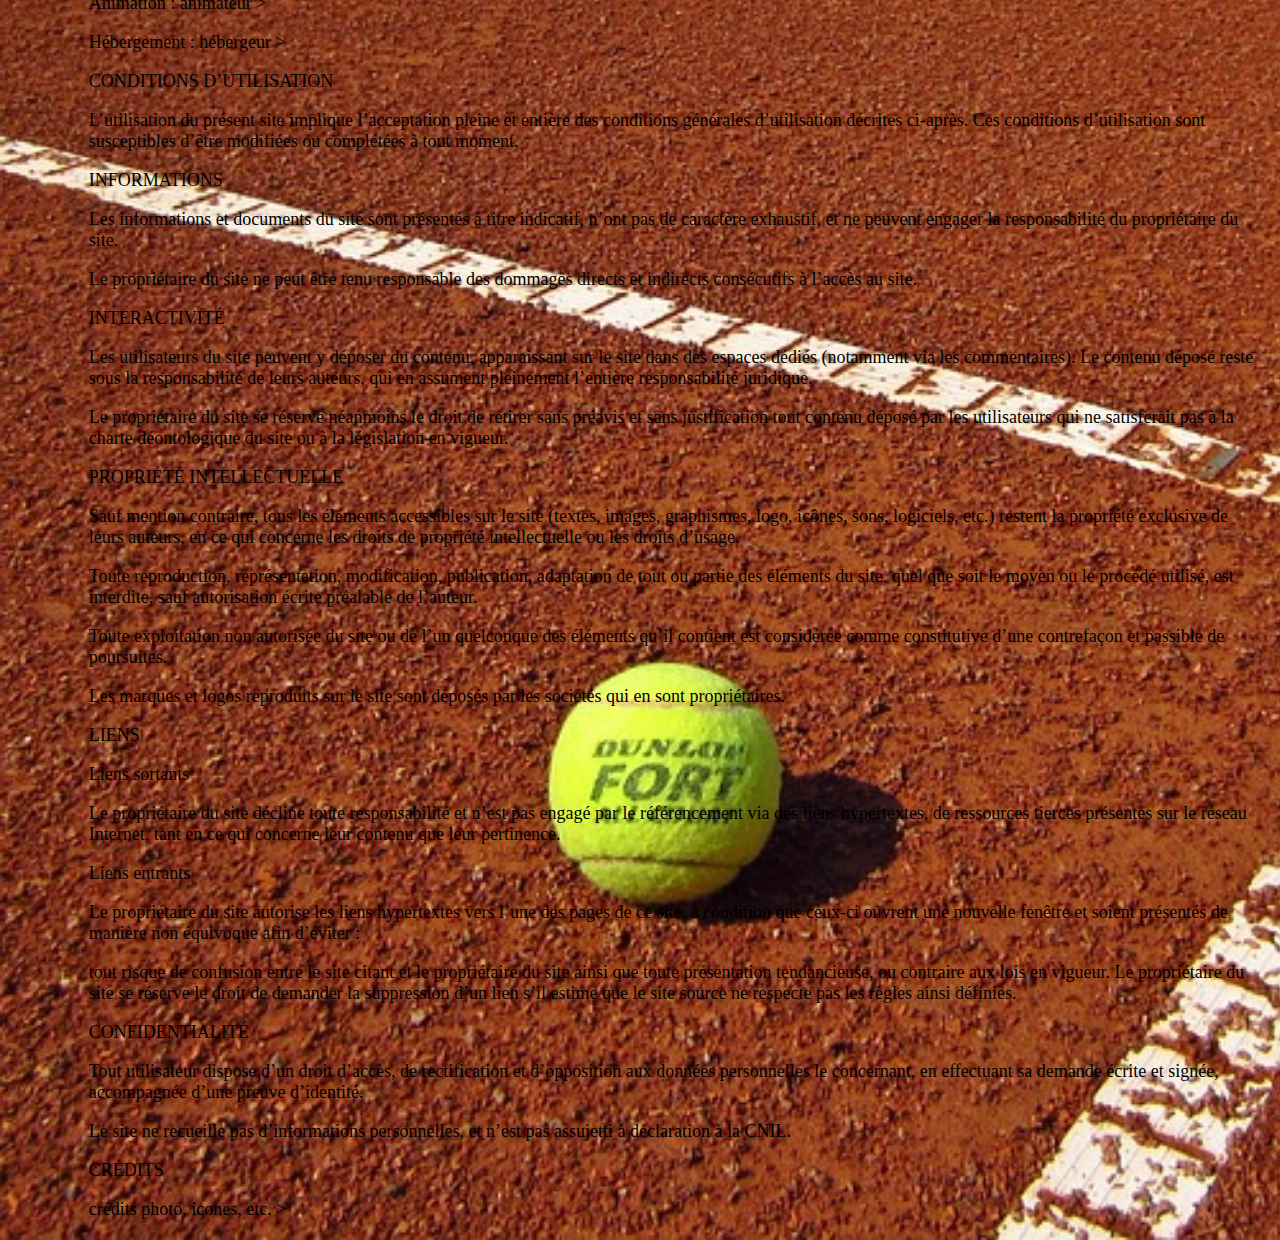
<file: pages/Page_Contact.html>
<!DOCTYPE html>
<html lang="fr">

<head>
    <meta charset="UTF-8">
    <meta http-equiv="X-UA-Compatible" content="IE=edge">
    <meta name="viewport" content="width=device-width, initial-scale=1.0">
    <meta name="description" content="Site du TCOP, association de tennis loisir et compétition, jeune et adulte"> 

            <!--link Bootstrap / CSS Only-->
    <link href="https://cdn.jsdelivr.net/npm/bootstrap@5.1.3/dist/css/bootstrap.min.css" rel="stylesheet" integrity="sha384-1BmE4kWBq78iYhFldvKuhfTAU6auU8tT94WrHftjDbrCEXSU1oBoqyl2QvZ6jIW3" crossorigin="anonymous">
            
            <!--link CSS-->
    <link rel="stylesheet" href="../styles/styles.css">

            <!--link media -->
    <link rel="stylesheet" href="../styles/media.css"> 
  

      <title>Tennis Club de Oye Plage</title>
    
    
</head>

    <!--Début du body-->
<body>
  <header>
    <!-- bannière-->

      <section class="banniere">
        <div class="TCOP">
            <a class="navbar-brand fw-bold navbar-light" href="../pages/Page_Accueil.html"><img src="../images/icons/icon-tcop.png" class="logo pages rounded-circle" alt="logo du TCOP">
               </a>
            <img src="../images/icons/sports_tennis_black_24dp.svg" alt="Raquette de tennis" class="raquette icon">
            <h1 class="long-text-title"> Tennis Club de Oye Plage </h1>
            <h2 class="short-text-title"> TCOP </h2>
            <img src="../images/icons/sports_tennis_black_24dp.svg" alt="Raquette de tennis" class="raquette icon">

           <a href="../index.html"> 
               <img src="../images/icons/tennis-court.svg" alt="court de tennis" class="icon">
            </a>

        </div>
    </section>
  
      <!--début de la navbar-->
  
      <nav class="navbar navbar-expand-md navbar-light">
          <div class="container">
              <button class="navbar-toggler" type="button" data-bs-toggle="collapse" data-bs-target="#navbarNav"
                  aria-controls="navbarNav" aria-expanded="false" aria-label="Toggle navigation">
                  <span class="navbar-toggler-icon"></span>
              </button>
              <div class="collapse navbar-collapse justify-content-center" id="navbarNav">
                  <ul class="navbar-nav">
                      <li class="nav-item active">
                          <a class="nav-link" href="../pages/Page_VieDuClub.html"> Vie du Club</a>
                      </li>
                      <li class="nav-item">
                          <a class="nav-link" href="../pages/Page_equipe.html"> Les équipes </a>
                      </li>
  
                      <li class="nav-item ">
                          <a class="nav-link" href="../pages/Page_Contact.html"> Contact</a>
                      </li>
                      
                    
                  </ul>
              </div>
          </div>
      </nav>
  
  </header>
  

    <main id="wrap-pages-contact" > 

      <section class="text-center">
        <p class="textcontact">Le tennis vous intéresse ? Vous avez une question ? </p>
        <p class="textcontact">Nous sommes là pour y répondre </p>

        <h4 class=" fs-3 fs-md-2">Contactez-nous</h4>
                        
        <div class="row m-2 mt-4 ">
          
          <div class="col-12 offset-md-3 col-md-6">

        <form action="get" class="row gy-3 mx-auto rounded-3">
              <div class="col-12 col-md-6"> 
                <label for="firstname" class="form-label">Prénom</label>
                <input type="text" class="form-control" id="firstname" placeholder="Votre Prénom">
              
              </div>

              <div class="col-12 col-md-6">
                <label for="name" class="form-label">Nom</label>
                <input type="text" class="form-control" id="name" placeholder="Votre Nom">
              </div>
          
            
            <div class="col-12">
              <label for="Mail" class="form-label">Email </label>
              <input type="email" class="form-control" id="Mail" placeholder="votremail@exemple.com">
            </div>
            <div class="col-12">
              <label for="Message" class="form-label">Votre Message </label>
              <textarea class="form-control" id="Message" placeholder="Tapez votre message" rows="3"></textarea>
            </div>
          
            <div class="col-12 mt-3 mb-3 text-center">
              <button type="submit" class="btn btn-success ">Envoyer</button>
            </div>

        </form>

            </div>
          </div>
      </section>

    </main> 

      <!--début du footer-->
      <footer class="footer banniere">
      
            <div>
        
                <div class="footer-container" >                 
                  
                          <a href="#mentionslegales" class="text-decoration-none " data-bs-toggle="modal"> Mentions légales</a>
                    
              </div>
        
              <div class="footer-container" > 
                
                  
                    <a href="http://facebook.com" target="_blank">
                      <svg xmlns="http://www.w3.org/2000/svg" width="16" height="16" fill="currentColor" class="bi bi-facebook" viewBox="0 0 16 16">
                        <path d="M16 8.049c0-4.446-3.582-8.05-8-8.05C3.58 0-.002 3.603-.002 8.05c0 4.017 2.926 7.347 6.75 7.951v-5.625h-2.03V8.05H6.75V6.275c0-2.017 1.195-3.131 3.022-3.131.876 0 1.791.157 1.791.157v1.98h-1.009c-.993 0-1.303.621-1.303 1.258v1.51h2.218l-.354 2.326H9.25V16c3.824-.604 6.75-3.934 6.75-7.951z"/>
                      </svg>
                    </a>
        
                  
                    <a href="http://whatsapp.com" target="_blank">
                      <svg xmlns="http://www.w3.org/2000/svg" width="16" height="16" fill="currentColor" class="bi bi-whatsapp" viewBox="0 0 16 16">
                        <path d="M13.601 2.326A7.854 7.854 0 0 0 7.994 0C3.627 0 .068 3.558.064 7.926c0 1.399.366 2.76 1.057 3.965L0 16l4.204-1.102a7.933 7.933 0 0 0 3.79.965h.004c4.368 0 7.926-3.558 7.93-7.93A7.898 7.898 0 0 0 13.6 2.326zM7.994 14.521a6.573 6.573 0 0 1-3.356-.92l-.24-.144-2.494.654.666-2.433-.156-.251a6.56 6.56 0 0 1-1.007-3.505c0-3.626 2.957-6.584 6.591-6.584a6.56 6.56 0 0 1 4.66 1.931 6.557 6.557 0 0 1 1.928 4.66c-.004 3.639-2.961 6.592-6.592 6.592zm3.615-4.934c-.197-.099-1.17-.578-1.353-.646-.182-.065-.315-.099-.445.099-.133.197-.513.646-.627.775-.114.133-.232.148-.43.05-.197-.1-.836-.308-1.592-.985-.59-.525-.985-1.175-1.103-1.372-.114-.198-.011-.304.088-.403.087-.088.197-.232.296-.346.1-.114.133-.198.198-.33.065-.134.034-.248-.015-.347-.05-.099-.445-1.076-.612-1.47-.16-.389-.323-.335-.445-.34-.114-.007-.247-.007-.38-.007a.729.729 0 0 0-.529.247c-.182.198-.691.677-.691 1.654 0 .977.71 1.916.81 2.049.098.133 1.394 2.132 3.383 2.992.47.205.84.326 1.129.418.475.152.904.129 1.246.08.38-.058 1.171-.48 1.338-.943.164-.464.164-.86.114-.943-.049-.084-.182-.133-.38-.232z"/>
                      </svg>
                    </a>
                  
        
        
                  
                    <a href="http://messenger.com" target="_blank">
                    <svg xmlns="http://www.w3.org/2000/svg" width="16" height="16" fill="currentColor" class="bi bi-messenger" viewBox="0 0 16 16">
                      <path d="M0 7.76C0 3.301 3.493 0 8 0s8 3.301 8 7.76-3.493 7.76-8 7.76c-.81 0-1.586-.107-2.316-.307a.639.639 0 0 0-.427.03l-1.588.702a.64.64 0 0 1-.898-.566l-.044-1.423a.639.639 0 0 0-.215-.456C.956 12.108 0 10.092 0 7.76zm5.546-1.459-2.35 3.728c-.225.358.214.761.551.506l2.525-1.916a.48.48 0 0 1 .578-.002l1.869 1.402a1.2 1.2 0 0 0 1.735-.32l2.35-3.728c.226-.358-.214-.761-.551-.506L9.728 7.381a.48.48 0 0 1-.578.002L7.281 5.98a1.2 1.2 0 0 0-1.735.32z"/>
                    </svg>
                </a>
                  
        
                
              </div>
            </div>



        <!-- Modal / Mentions légales -->

    <div class="modal fade" id="mentionslegales" tabindex="-1" aria-hidden="true">
      <div class="modal-dialog modal-dialog-centered modal-dialog-scrollable">
        <div class="modal-content">
          <div class="modal-header">
            <h5 class="modal-title">Mentions legales</h5>
            <button type="button" class="btn-close" data-bs-dismiss="modal" aria-label="Close"></button>
          </div>
            <div class="modal-body ">
              <p>Mentions légales </p>

              <p> IDENTITÉ </p>
                  <p> Nom du site web : Nom du site </p>
                  <p> Adresse :  https://nomdusite.domaine  </p>
                  <p> Propriétaire :  propriétaire  </p>
                  <p> Responsable de publication :  nom du contact   </p>

                  <p> Conception et réalisation : concepteur   </p>
                  <p> Animation :  animateur ></p>
                  <p> Hébergement :  hébergeur >  </p>

                  <p> CONDITIONS D’UTILISATION </p>
                  <p> L’utilisation du présent site implique l’acceptation pleine et entière des conditions générales d’utilisation décrites ci-après. Ces conditions d’utilisation sont susceptibles d’être modifiées ou complétées à tout moment.  </p>

                  <p> INFORMATIONS  </p>
                  <p>Les informations et documents du site sont présentés à titre indicatif, n’ont pas de caractère exhaustif, et ne peuvent engager la responsabilité du propriétaire du site.  </p>

                  <p> Le propriétaire du site ne peut être tenu responsable des dommages directs et indirects consécutifs à l’accès au site. </p>

                  <p> INTERACTIVITÉ </p>
                  <p> Les utilisateurs du site peuvent y déposer du contenu, apparaissant sur le site dans des espaces dédiés (notamment via les commentaires). Le contenu déposé reste sous la responsabilité de leurs auteurs, qui en assument pleinement l’entière responsabilité juridique. </p>

                  <p> Le propriétaire du site se réserve néanmoins le droit de retirer sans préavis et sans justification tout contenu déposé par les utilisateurs qui ne satisferait pas à la charte déontologique du site ou à la législation en vigueur. </p>

                  <p> PROPRIÉTÉ INTELLECTUELLE </p>
                  <p> Sauf mention contraire, tous les éléments accessibles sur le site (textes, images, graphismes, logo, icônes, sons, logiciels, etc.) restent la propriété exclusive de leurs auteurs, en ce qui concerne les droits de propriété intellectuelle ou les droits d’usage. </p>

                    <p> Toute reproduction, représentation, modification, publication, adaptation de tout ou partie des éléments du site, quel que soit le moyen ou le procédé utilisé, est interdite, sauf autorisation écrite préalable de l’auteur. </p>

                  <p> Toute exploitation non autorisée du site ou de l’un quelconque des éléments qu’il contient est considérée comme constitutive d’une contrefaçon et passible de poursuites. </p>

                  <p> Les marques et logos reproduits sur le site sont déposés par les sociétés qui en sont propriétaires. </p>

                    <p>LIENS </p>
                  <p> Liens sortants </p>
                    <p>Le propriétaire du site décline toute responsabilité et n’est pas engagé par le référencement via des liens hypertextes, de ressources tierces présentes sur le réseau Internet, tant en ce qui concerne leur contenu que leur pertinence. </p>

                    <p>Liens entrants </p>
                    <p>Le propriétaire du site autorise les liens hypertextes vers l’une des pages de ce site, à condition que ceux-ci ouvrent une nouvelle fenêtre et soient présentés de manière non équivoque afin d’éviter : </p>

                    tout risque de confusion entre le site citant et le propriétaire du site
                    ainsi que toute présentation tendancieuse, ou contraire aux lois en vigueur.
                    Le propriétaire du site se réserve le droit de demander la suppression d’un lien s’il estime que le site source ne respecte pas les règles ainsi définies.

                    <p>CONFIDENTIALITÉ </p>
                    <p>Tout utilisateur dispose d’un droit d’accès, de rectification et d’opposition aux données personnelles le concernant, en effectuant sa demande écrite et signée, accompagnée d’une preuve d’identité. </p>

                    <p>Le site ne recueille pas d’informations personnelles, et n’est pas assujetti à déclaration à la CNIL. </p>
                  
                  <p> CRÉDITS </p>
                    crédits photo, icones, etc. >
              
            </div>
          </div>
        </div>
      </div>


        </footer>

<script src="https://cdn.jsdelivr.net/npm/bootstrap@5.0.2/dist/js/bootstrap.bundle.min.js"
            integrity="sha384-MrcW6ZMFYlzcLA8Nl+NtUVF0sA7MsXsP1UyJoMp4YLEuNSfAP+JcXn/tWtIaxVXM"
            crossorigin="anonymous"></script>
</body>

</html>
</file>
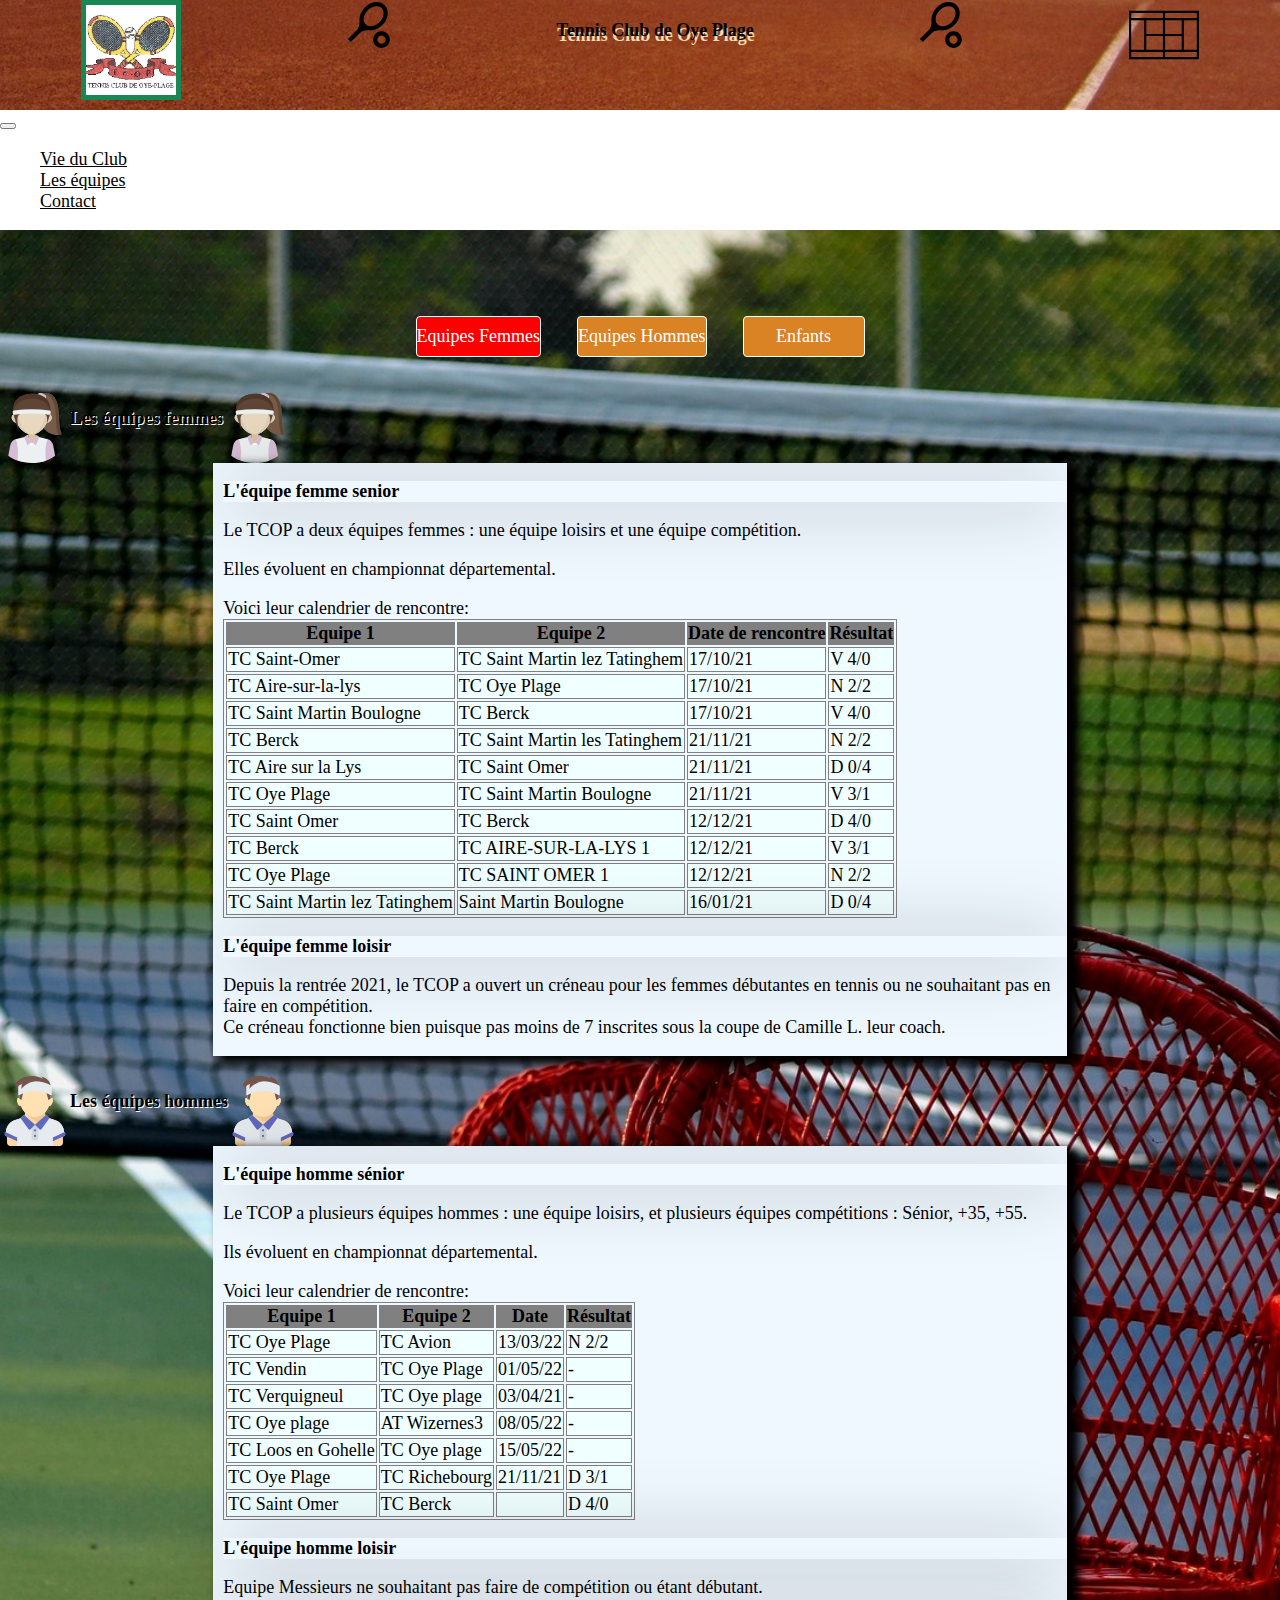
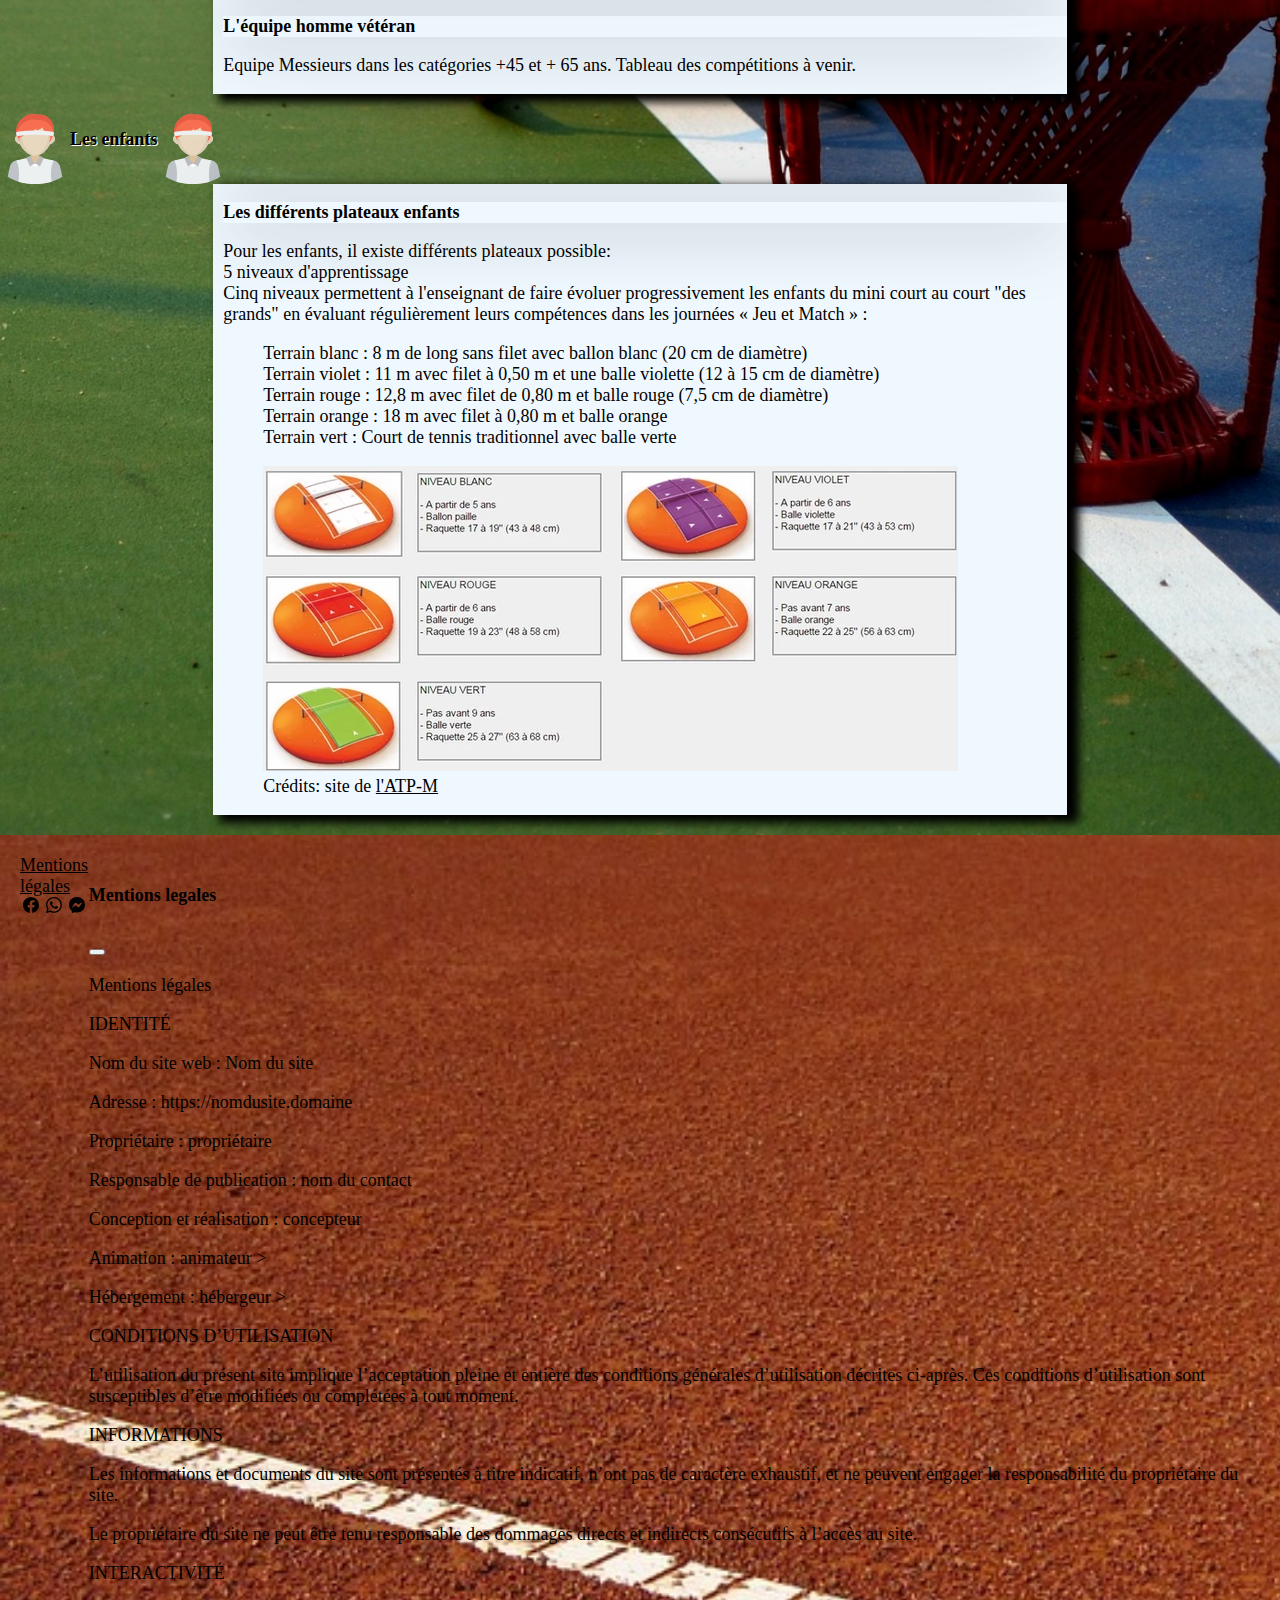
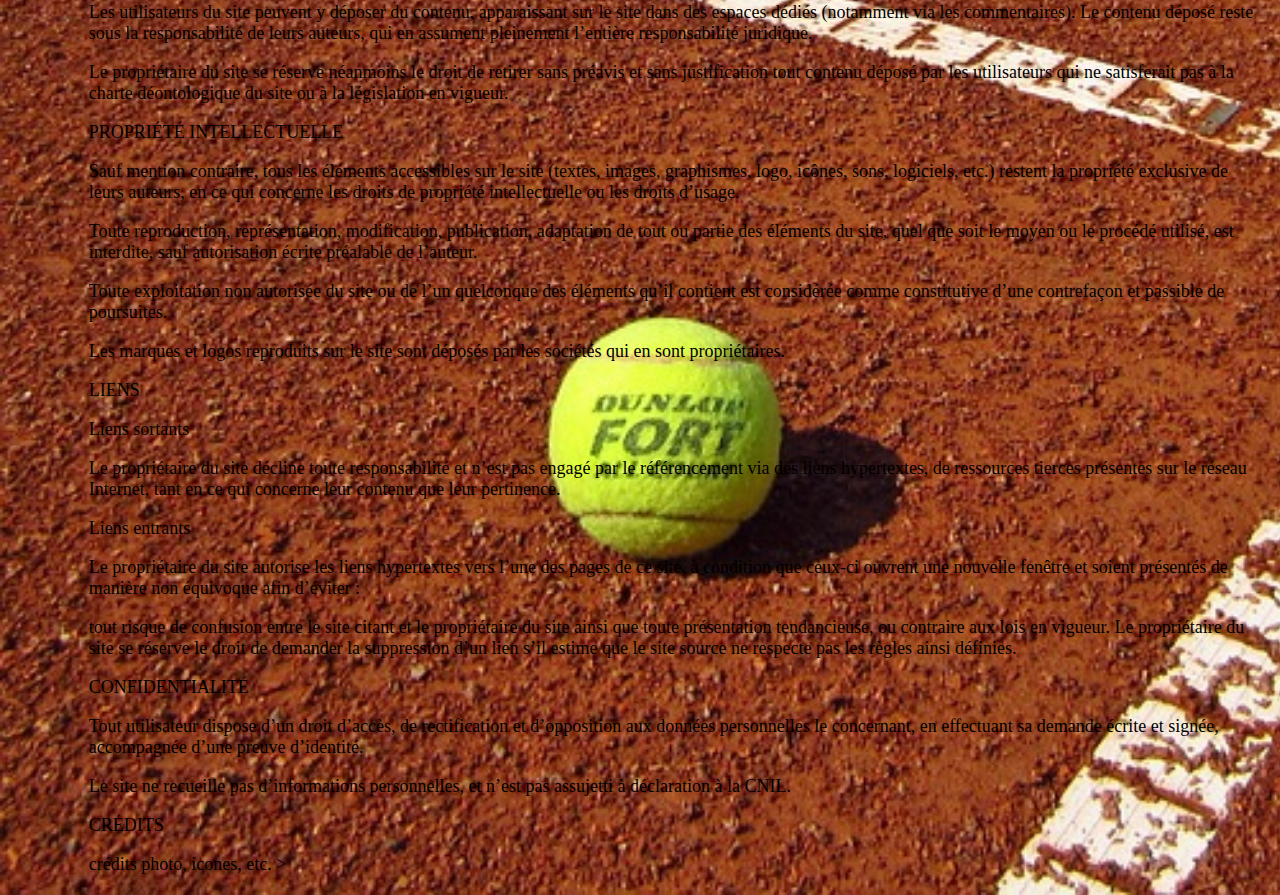
<file: pages/Page_equipe.html>
<!DOCTYPE html>
<html lang="fr">

<head>
    <meta charset="UTF-8">
    <meta http-equiv="X-UA-Compatible" content="IE=edge">
    <meta name="viewport" content="width=device-width, initial-scale=1.0">
    <meta name="description" content="Site du TCOP, association de tennis loisir et compétition, jeune et adulte"> 

            <!--link Bootstrap / CSS Only-->
    <link href="https://cdn.jsdelivr.net/npm/bootstrap@5.1.3/dist/css/bootstrap.min.css" rel="stylesheet" integrity="sha384-1BmE4kWBq78iYhFldvKuhfTAU6auU8tT94WrHftjDbrCEXSU1oBoqyl2QvZ6jIW3" crossorigin="anonymous">
            
            <!--link CSS-->
     <link rel="stylesheet" href="../styles/styles.css">
     <!--link media-->
     <link rel="stylesheet" href="../styles/media.css"> 
  

    <title>Tennis Club de Oye Plage</title>

    
</head>

    <!--Début du body-->
<body>
       
  <!--début du header-->
  <header>
    <!-- bannière-->

      <section class="banniere">
        <div class="TCOP">
            <a class="navbar-brand fw-bold navbar-light" href="../pages/Page_Accueil.html"><img src="../images/icons/icon-tcop.png" class="logo pages rounded-circle" alt="logo du TCOP">
               </a>
            <img src="../images/icons/sports_tennis_black_24dp.svg" alt="Raquette de tennis" class="raquette icon">
            <h1 class="long-text-title"> Tennis Club de Oye Plage </h1>
            <h2 class="short-text-title"> TCOP </h2>
            <img src="../images/icons/sports_tennis_black_24dp.svg" alt="Raquette de tennis" class="raquette icon">

           <a href="../index.html"> 
               <img src="../images/icons/tennis-court.svg" alt="court de tennis" class="icon">
            </a>

        </div>
    </section>

    <!--début de la navbar-->

    <nav class="navbar navbar-expand-md navbar-light">
        <div class="container">
            <button class="navbar-toggler" type="button" data-bs-toggle="collapse" data-bs-target="#navbarNav"
                aria-controls="navbarNav" aria-expanded="false" aria-label="Toggle navigation">
                <span class="navbar-toggler-icon"></span>
            </button>
            <div class="collapse navbar-collapse justify-content-center" id="navbarNav">
                <ul class="navbar-nav">
                    <li class="nav-item active">
                        <a class="nav-link" href="../pages/Page_VieDuClub.html"> Vie du Club</a>
                    </li>
                    <li class="nav-item">
                        <a class="nav-link" href="../pages/Page_equipe.html"> Les équipes </a>
                    </li>

                    <li class="nav-item ">
                        <a class="nav-link" href="../pages/Page_Contact.html"> Contact</a>
                    </li>
                    
                  
                </ul>
            </div>
        </div>
    </nav>

</header>

<main class="wrap-pages">
       <!--Menu des équipes-->

       <ul class="menuEquipe">
        <li>
          <a href="#EquipeFemme" class="actif">Equipes Femmes</a>
        </li>
        <li>
          <a href="#EquipeHomme">Equipes Hommes</a>
        </li>
        <li>
          <a href="#Enfant">Enfants</a>
        </li>
  </ul>


        <!--début tableau femme-->
        <div class="titreequipe justify-content-center">
             <img src="../images/icons/tennis-player-fille.svg" class="icon" alt="icone joueuse fille">
                 <h2 class="mt-2"> Les équipes femmes </h2>
             <img src="../images/icons/tennis-player-fille.svg" class="icon" alt="icone joueuse fille">
        </div>
                
        <section class="Container_Equipe">
            <div class=" tableau m-2">
                <div>
                    <!--tableau femme compétition-->
                    <div >
                    <h3 class=" text-success text-center rounded-2 P-2">L'équipe femme senior  </h3>
                    
                    <p>Le TCOP a deux équipes femmes : une équipe loisirs et une équipe compétition. </p>
                    <p>Elles évoluent en championnat départemental.</p>

                    Voici leur calendrier de rencontre:
                    </div>

                    <table class="table table-bordered table-striped mx-auto text-center">
                    
                    <thead>
                        <tr>
                            <th> Equipe 1</th>
                            <th> Equipe 2</th>
                            <th> Date de rencontre</th>
                            <th> Résultat </th>
                        </tr>
                    </thead>

                    <tbody>
                    

                        <tr>
                            <td>TC Saint-Omer</td>
                            <td>TC Saint Martin lez Tatinghem</td>
                            <td>17/10/21</td>
                            <td>V 4/0</td>
                        
                        </tr>

                        <tr>
                            <td>TC Aire-sur-la-lys</td>
                            <td>TC Oye Plage</td>
                            <td>17/10/21</td>
                            <td>N 2/2</td>
                            
                        </tr>

                        <tr>
                            <td>TC Saint Martin Boulogne</td>
                            <td>TC Berck</td>
                            <td>17/10/21</td>
                            <td>V 4/0</td>
                        </tr>

                        <tr>
                            <td>TC Berck</td>
                            <td>TC Saint Martin les Tatinghem</td>
                            <td>21/11/21</td>
                            <td>N 2/2</td>
                        </tr>

                        <tr>
                            <td>TC Aire sur la Lys</td>
                            <td>TC Saint Omer</td>
                            <td>21/11/21</td>
                            <td>D 0/4</td>
                        </tr>

                        <tr>
                            <td>TC Oye Plage</td>
                            <td>TC Saint Martin Boulogne</td>
                            <td>21/11/21</td>
                            <td>V 3/1</td>
                        </tr>

                        <tr>
                            <td>TC Saint Omer</td>
                            <td>TC Berck</td>
                            <td>12/12/21	</td>
                            <td>D 4/0</td>
                        </tr>

                        <tr>
                            <td>TC Berck</td>
                            <td>TC AIRE-SUR-LA-LYS 1</td>
                            <td>12/12/21	</td>
                            <td>V 3/1</td>
                        </tr>

                        <tr>
                            <td>TC Oye Plage</td>
                            <td>TC SAINT OMER 1</td>
                            <td>12/12/21	</td>
                            <td>N 2/2</td>
                            
                        </tr>

                        <tr>
                            <td>TC Saint Martin lez Tatinghem </td>
                            <td>Saint Martin Boulogne</td>
                            <td>16/01/21</td>
                            <td> D 0/4</td>
                        
                        </tr>
                    </tbody>
                    
                    </table>

                </div>


            <!--tableau loisir femme-->
                <div>
                    <h3 class=" text-success text-center rounded-2 P-2" >L'équipe femme loisir  </h3>

                    <p>Depuis la rentrée 2021, le TCOP a ouvert un créneau pour les femmes débutantes en tennis ou ne souhaitant pas en faire en compétition. <br>
                        Ce créneau fonctionne bien puisque pas moins de 7 inscrites  sous la coupe de Camille L. leur coach.
                    </p>
                </div>
            </div>
        </section> 
        <!--fin du tableau femme-->

        <!--début tableau homme-->
        <div class="titreequipe justify-content-center">
            <img src="../images/icons/tennis-player-homme.svg" class="icon" alt="icone joueur homme">
            <h2 class="mt-2">Les équipes hommes </h2> 
            <img src="../images/icons/tennis-player-homme.svg" class="icon" alt="icone joueur homme">
        </div>

         
        <section class="Container_Equipe">
             <div class="tableau m-2">
                    <div>
                        <h3 class=" text-success text-center rounded-2 P-2">L'équipe homme sénior </h3>
                        
                        <p>Le TCOP a plusieurs équipes hommes : une équipe loisirs, et plusieurs équipes compétitions : Sénior, +35, +55. </p>
                        <p>Ils évoluent en championnat départemental.</p>

                        Voici leur calendrier de rencontre:

                        <table class="table table-bordered table-striped mx-auto text-center" >
                        
                        <thead>
                            <tr>
                                <th> Equipe 1</th>
                                <th> Equipe 2</th>
                                <th> Date </th>
                                <th> Résultat</th>
                            </tr>
                        </thead>

                        <tbody>
                        

                            <tr>
                                <td>TC Oye Plage</td>
                                <td>TC Avion</td>
                                <td>13/03/22</td>
                                <td>N 2/2</td>
                            
                            </tr>

                            <tr>
                                <td>TC Vendin </td>
                                <td>TC Oye Plage</td>
                                <td>01/05/22</td>
                                <td> - </td>
                                
                            </tr>

                            <tr>
                                <td>TC Verquigneul</td>
                                <td>TC Oye plage</td>
                                <td>03/04/21</td>
                                <td> - </td>
                            </tr>

                            <tr>
                                <td>TC Oye plage</td>
                                <td>AT Wizernes3</td>
                                <td>08/05/22</td>
                                <td> - </td>
                            </tr>

                            <tr>
                                <td>TC Loos en Gohelle</td>
                                <td>TC Oye plage</td>
                                <td>15/05/22</td>
                                <td> - </td>
                            </tr>

                            <tr>
                                <td>TC Oye Plage</td>
                                <td>TC Richebourg</td>
                                <td>21/11/21</td>
                                <td>D 3/1</td>
                            </tr>

                            <tr>
                                <td>TC Saint Omer</td>
                                <td>TC Berck</td>
                                <td></td>
                                <td>D 4/0</td>
                            </tr>

                
                        </tbody>
                        
                        </table>

                    </div>

                <!--tableau loisir homme-->
                    <div>
                        <h3 class=" text-success text-center rounded-2 P-2" >L'équipe homme loisir  </h3>

                        <p>Equipe Messieurs ne souhaitant pas faire de compétition ou étant débutant.
                        </p>
                    </div>

                <!--tableau vétéran-->

                    <div>
                        <h3 class=" text-success text-center rounded-2 P-2">L'équipe homme vétéran  </h3>

                        <p>Equipe Messieurs dans les catégories +45 et + 65 ans.
                            Tableau des compétitions à venir.
                        </p>
                    </div>
                </div>
            </section>
        <!--Fin du tableau homme-->

        <!--début de la partie des enfants-->

        <div class="titreequipe justify-content-center">
            <img src="../images/icons/tennis-player-enfant.svg" class="icon" alt="icone joueur enfant">
            <h2 class="mt-2">Les enfants </h2>
            <img src="../images/icons/tennis-player-enfant.svg " class="icon" alt="icone joueur enfant">
        </div>   
        
        <section class="Container_Equipe">
            <div class="tableau m-2">
                    <div>
                        <h3 class=" text-success text-center rounded-2 P-2"> Les différents plateaux enfants </h3>

                            <p>Pour les enfants, il existe différents plateaux possible: <br>
                                5 niveaux d'apprentissage <br>
                                    Cinq niveaux permettent à l'enseignant de faire évoluer progressivement les enfants du mini court au court "des grands" en évaluant régulièrement leurs compétences dans les journées « Jeu et Match » : <br>
                            </p>
                                <ul>
                                    <li>Terrain blanc : 8 m de long sans filet avec ballon blanc (20 cm de diamètre)</li>
                                    <li>Terrain violet : 11 m avec filet à 0,50 m et une balle violette (12 à 15 cm de diamètre)</li>
                                    <li>Terrain rouge : 12,8 m avec filet de 0,80 m et balle rouge (7,5 cm de diamètre)</li>
                                    <li>Terrain orange : 18 m avec filet à 0,80 m et balle orange</li>
                                    <li>Terrain vert : Court de tennis traditionnel avec balle verte</li>
                                </ul>               
                            
                    </div>
                    
                
                    <div class="">
                        <figure>   
                        <img src="../images/media/niveautennisenfant.webp" class="img-fluid" alt="différents plateaux enfants">
                            <figcaption>Crédits: site de <a href="https://www.atp-m.fr/single-post/2019/10/21/plateaux-galaxie-tennis" target="_blank">l'ATP-M </a> </figcaption>
                    </figure>
                    </div>
            </div>
        </section>

    </main>

      <!--début du footer-->
      <footer class="footer banniere">
      
        <div>
    
            <div class="footer-container" >                 
              
                      <a href="#mentionslegales" class="text-decoration-none " data-bs-toggle="modal"> Mentions légales</a>
                
          </div>
    
          <div class="footer-container" > 
            
              
                <a href="http://facebook.com" target="_blank">
                  <svg xmlns="http://www.w3.org/2000/svg" width="16" height="16" fill="currentColor" class="bi bi-facebook" viewBox="0 0 16 16">
                    <path d="M16 8.049c0-4.446-3.582-8.05-8-8.05C3.58 0-.002 3.603-.002 8.05c0 4.017 2.926 7.347 6.75 7.951v-5.625h-2.03V8.05H6.75V6.275c0-2.017 1.195-3.131 3.022-3.131.876 0 1.791.157 1.791.157v1.98h-1.009c-.993 0-1.303.621-1.303 1.258v1.51h2.218l-.354 2.326H9.25V16c3.824-.604 6.75-3.934 6.75-7.951z"/>
                  </svg>
                </a>
    
              
                <a href="http://whatsapp.com" target="_blank">
                  <svg xmlns="http://www.w3.org/2000/svg" width="16" height="16" fill="currentColor" class="bi bi-whatsapp" viewBox="0 0 16 16">
                    <path d="M13.601 2.326A7.854 7.854 0 0 0 7.994 0C3.627 0 .068 3.558.064 7.926c0 1.399.366 2.76 1.057 3.965L0 16l4.204-1.102a7.933 7.933 0 0 0 3.79.965h.004c4.368 0 7.926-3.558 7.93-7.93A7.898 7.898 0 0 0 13.6 2.326zM7.994 14.521a6.573 6.573 0 0 1-3.356-.92l-.24-.144-2.494.654.666-2.433-.156-.251a6.56 6.56 0 0 1-1.007-3.505c0-3.626 2.957-6.584 6.591-6.584a6.56 6.56 0 0 1 4.66 1.931 6.557 6.557 0 0 1 1.928 4.66c-.004 3.639-2.961 6.592-6.592 6.592zm3.615-4.934c-.197-.099-1.17-.578-1.353-.646-.182-.065-.315-.099-.445.099-.133.197-.513.646-.627.775-.114.133-.232.148-.43.05-.197-.1-.836-.308-1.592-.985-.59-.525-.985-1.175-1.103-1.372-.114-.198-.011-.304.088-.403.087-.088.197-.232.296-.346.1-.114.133-.198.198-.33.065-.134.034-.248-.015-.347-.05-.099-.445-1.076-.612-1.47-.16-.389-.323-.335-.445-.34-.114-.007-.247-.007-.38-.007a.729.729 0 0 0-.529.247c-.182.198-.691.677-.691 1.654 0 .977.71 1.916.81 2.049.098.133 1.394 2.132 3.383 2.992.47.205.84.326 1.129.418.475.152.904.129 1.246.08.38-.058 1.171-.48 1.338-.943.164-.464.164-.86.114-.943-.049-.084-.182-.133-.38-.232z"/>
                  </svg>
                </a>
              
    
    
              
                <a href="http://messenger.com" target="_blank">
                <svg xmlns="http://www.w3.org/2000/svg" width="16" height="16" fill="currentColor" class="bi bi-messenger" viewBox="0 0 16 16">
                  <path d="M0 7.76C0 3.301 3.493 0 8 0s8 3.301 8 7.76-3.493 7.76-8 7.76c-.81 0-1.586-.107-2.316-.307a.639.639 0 0 0-.427.03l-1.588.702a.64.64 0 0 1-.898-.566l-.044-1.423a.639.639 0 0 0-.215-.456C.956 12.108 0 10.092 0 7.76zm5.546-1.459-2.35 3.728c-.225.358.214.761.551.506l2.525-1.916a.48.48 0 0 1 .578-.002l1.869 1.402a1.2 1.2 0 0 0 1.735-.32l2.35-3.728c.226-.358-.214-.761-.551-.506L9.728 7.381a.48.48 0 0 1-.578.002L7.281 5.98a1.2 1.2 0 0 0-1.735.32z"/>
                </svg>
            </a>
              
    
            
          </div>
        </div>


         <!-- Modal / Mentions légales -->
    
     <div class="modal fade" id="mentionslegales" tabindex="-1" aria-hidden="true">
      <div class="modal-dialog modal-dialog-centered modal-dialog-scrollable">
        <div class="modal-content">
          <div class="modal-header">
            <h5 class="modal-title">Mentions legales</h5>
            <button type="button" class="btn-close" data-bs-dismiss="modal" aria-label="Close"></button>
          </div>
             <div class="modal-body ">
               <p>Mentions légales </p>
    
               <p> IDENTITÉ </p>
                   <p> Nom du site web : Nom du site </p>
                   <p> Adresse :  https://nomdusite.domaine  </p>
                   <p> Propriétaire :  propriétaire  </p>
                   <p> Responsable de publication :  nom du contact   </p>
    
                   <p> Conception et réalisation : concepteur   </p>
                   <p> Animation :  animateur ></p>
                   <p> Hébergement :  hébergeur >  </p>
    
                   <p> CONDITIONS D’UTILISATION </p>
                   <p> L’utilisation du présent site implique l’acceptation pleine et entière des conditions générales d’utilisation décrites ci-après. Ces conditions d’utilisation sont susceptibles d’être modifiées ou complétées à tout moment.  </p>
    
                   <p> INFORMATIONS  </p>
                  <p>Les informations et documents du site sont présentés à titre indicatif, n’ont pas de caractère exhaustif, et ne peuvent engager la responsabilité du propriétaire du site.  </p>
    
                   <p> Le propriétaire du site ne peut être tenu responsable des dommages directs et indirects consécutifs à l’accès au site. </p>
    
                   <p> INTERACTIVITÉ </p>
                   <p> Les utilisateurs du site peuvent y déposer du contenu, apparaissant sur le site dans des espaces dédiés (notamment via les commentaires). Le contenu déposé reste sous la responsabilité de leurs auteurs, qui en assument pleinement l’entière responsabilité juridique. </p>
    
                   <p> Le propriétaire du site se réserve néanmoins le droit de retirer sans préavis et sans justification tout contenu déposé par les utilisateurs qui ne satisferait pas à la charte déontologique du site ou à la législation en vigueur. </p>
    
                   <p> PROPRIÉTÉ INTELLECTUELLE </p>
                   <p> Sauf mention contraire, tous les éléments accessibles sur le site (textes, images, graphismes, logo, icônes, sons, logiciels, etc.) restent la propriété exclusive de leurs auteurs, en ce qui concerne les droits de propriété intellectuelle ou les droits d’usage. </p>
    
                    <p> Toute reproduction, représentation, modification, publication, adaptation de tout ou partie des éléments du site, quel que soit le moyen ou le procédé utilisé, est interdite, sauf autorisation écrite préalable de l’auteur. </p>
    
                   <p> Toute exploitation non autorisée du site ou de l’un quelconque des éléments qu’il contient est considérée comme constitutive d’une contrefaçon et passible de poursuites. </p>
    
                   <p> Les marques et logos reproduits sur le site sont déposés par les sociétés qui en sont propriétaires. </p>
    
                    <p>LIENS </p>
                   <p> Liens sortants </p>
                    <p>Le propriétaire du site décline toute responsabilité et n’est pas engagé par le référencement via des liens hypertextes, de ressources tierces présentes sur le réseau Internet, tant en ce qui concerne leur contenu que leur pertinence. </p>
    
                    <p>Liens entrants </p>
                    <p>Le propriétaire du site autorise les liens hypertextes vers l’une des pages de ce site, à condition que ceux-ci ouvrent une nouvelle fenêtre et soient présentés de manière non équivoque afin d’éviter : </p>
    
                    tout risque de confusion entre le site citant et le propriétaire du site
                    ainsi que toute présentation tendancieuse, ou contraire aux lois en vigueur.
                    Le propriétaire du site se réserve le droit de demander la suppression d’un lien s’il estime que le site source ne respecte pas les règles ainsi définies.
    
                    <p>CONFIDENTIALITÉ </p>
                    <p>Tout utilisateur dispose d’un droit d’accès, de rectification et d’opposition aux données personnelles le concernant, en effectuant sa demande écrite et signée, accompagnée d’une preuve d’identité. </p>
    
                    <p>Le site ne recueille pas d’informations personnelles, et n’est pas assujetti à déclaration à la CNIL. </p>
                   
                   <p> CRÉDITS </p>
                     crédits photo, icones, etc. >
               
            </div>
          </div>
        </div>
      </div>
    
    
        </footer>

      <script src="https://cdn.jsdelivr.net/npm/bootstrap@5.0.2/dist/js/bootstrap.bundle.min.js"
            integrity="sha384-MrcW6ZMFYlzcLA8Nl+NtUVF0sA7MsXsP1UyJoMp4YLEuNSfAP+JcXn/tWtIaxVXM"
            crossorigin="anonymous"></script>          
      </body>

      
      </html>
</file>
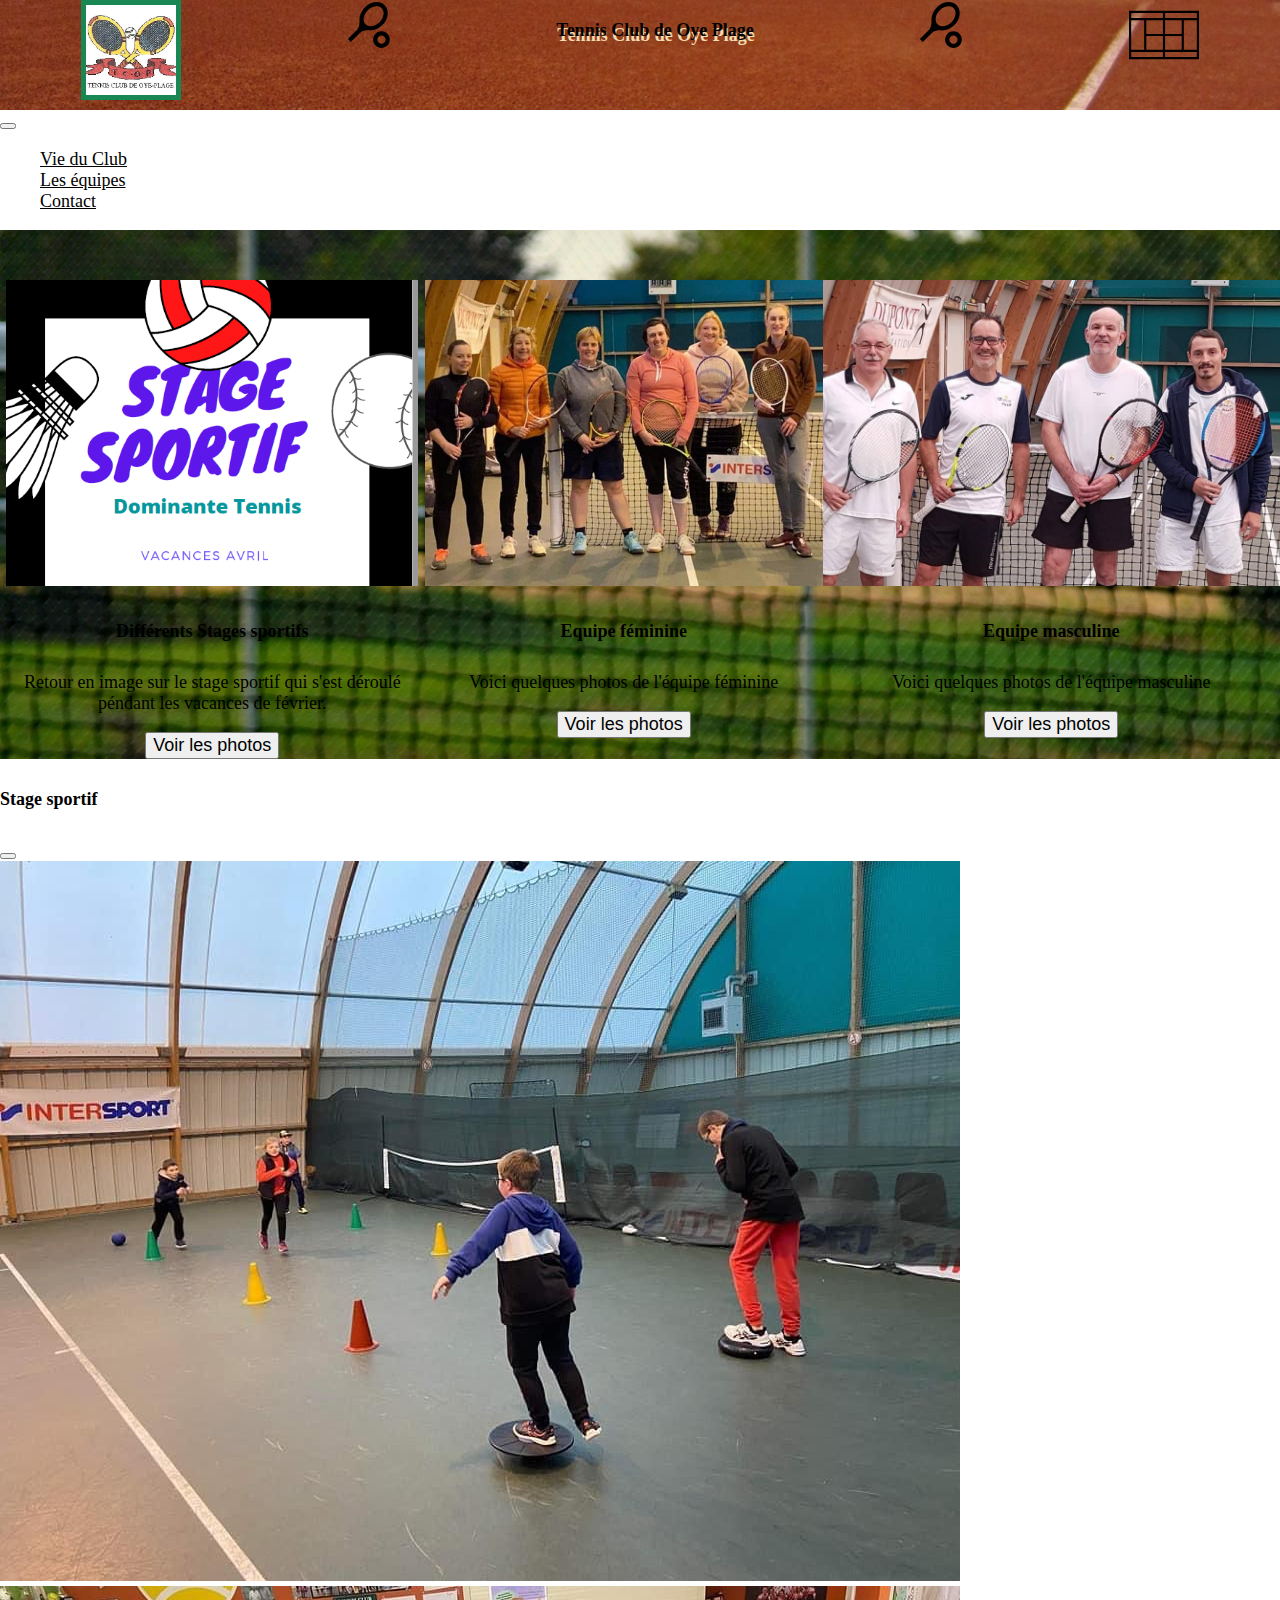
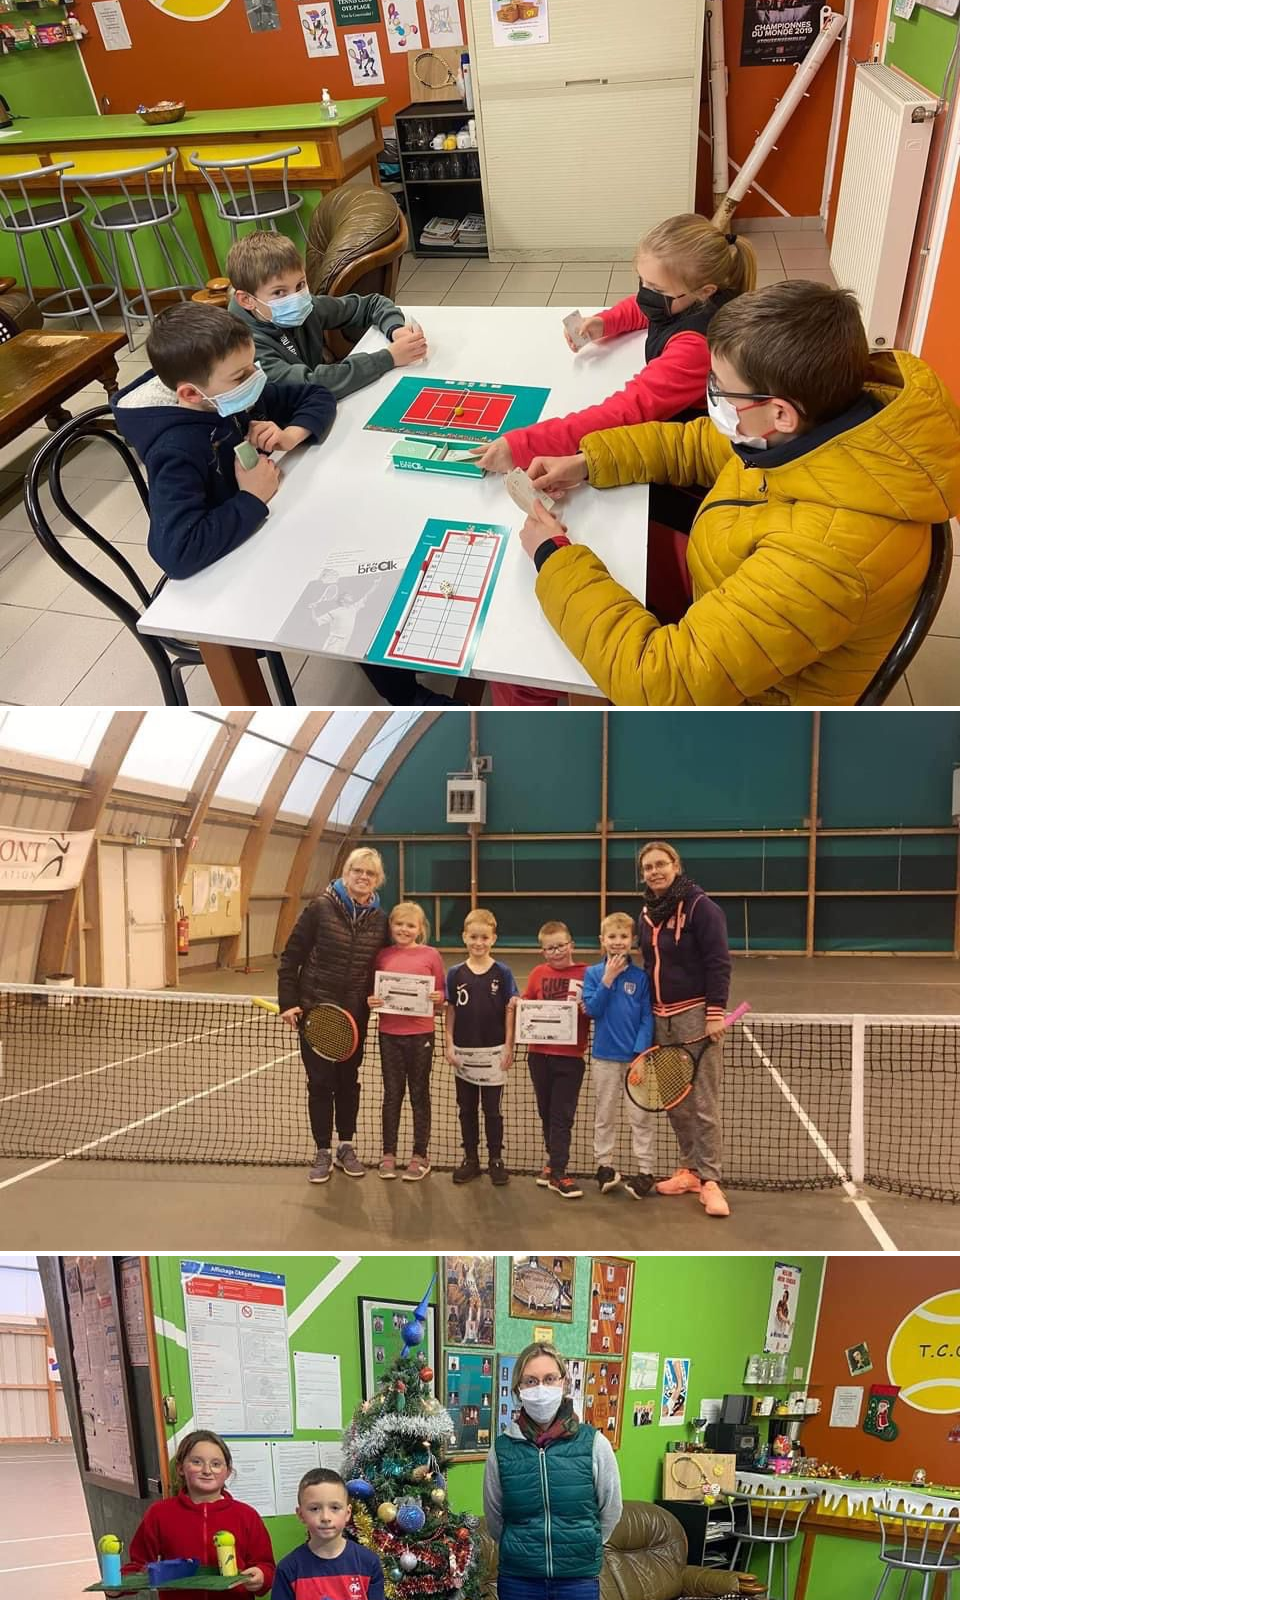
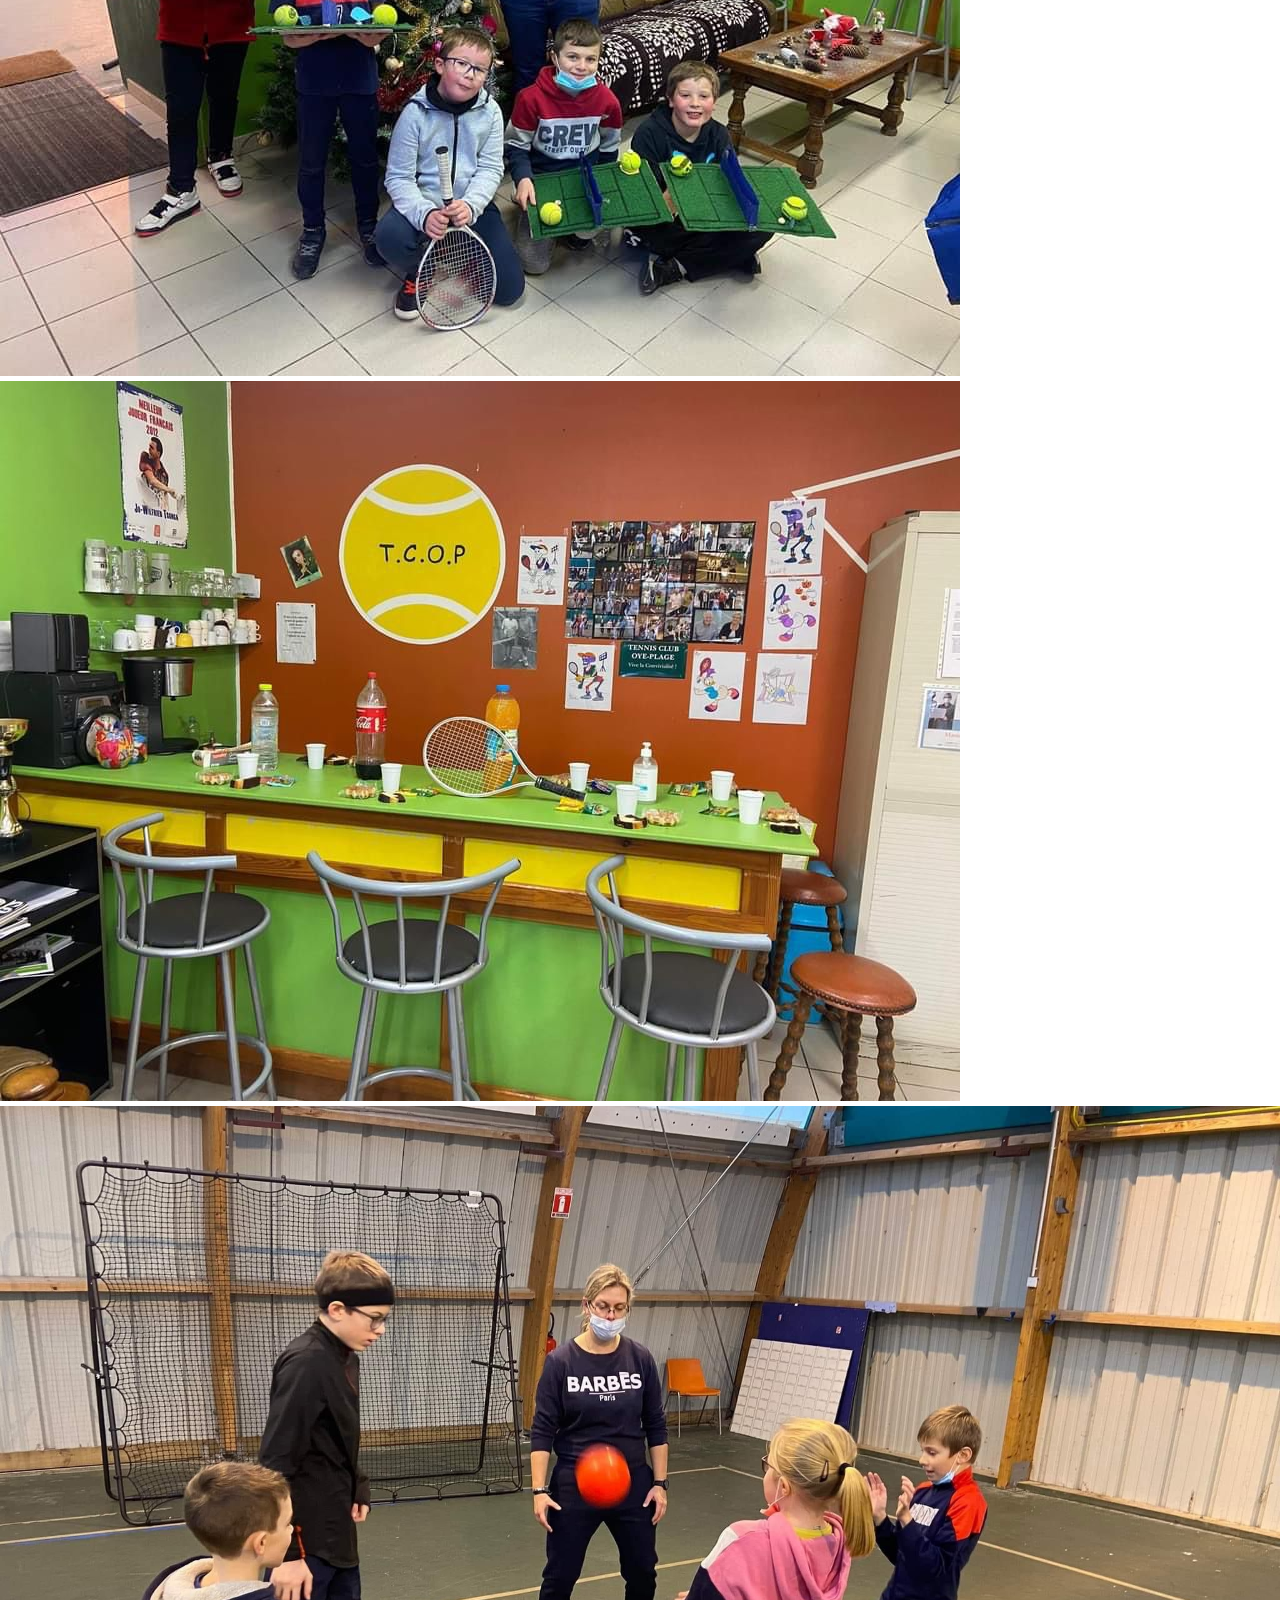
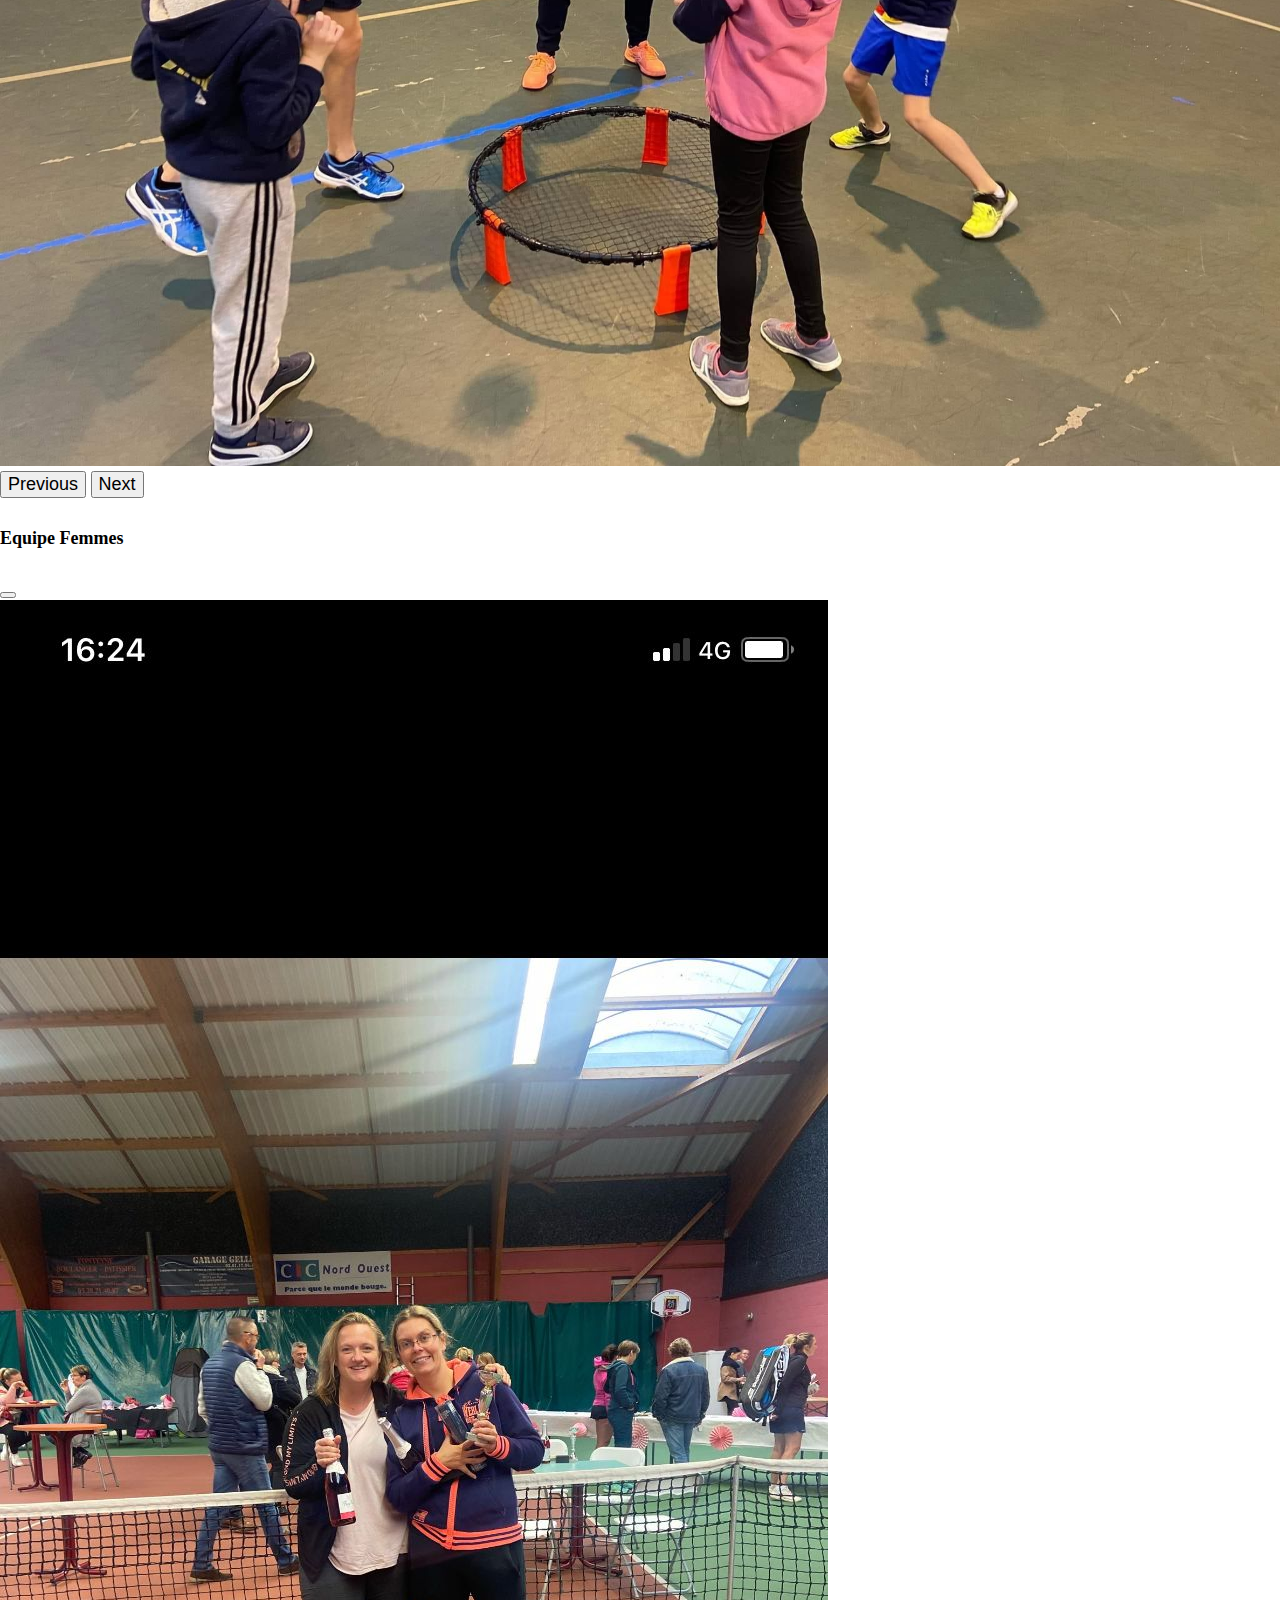
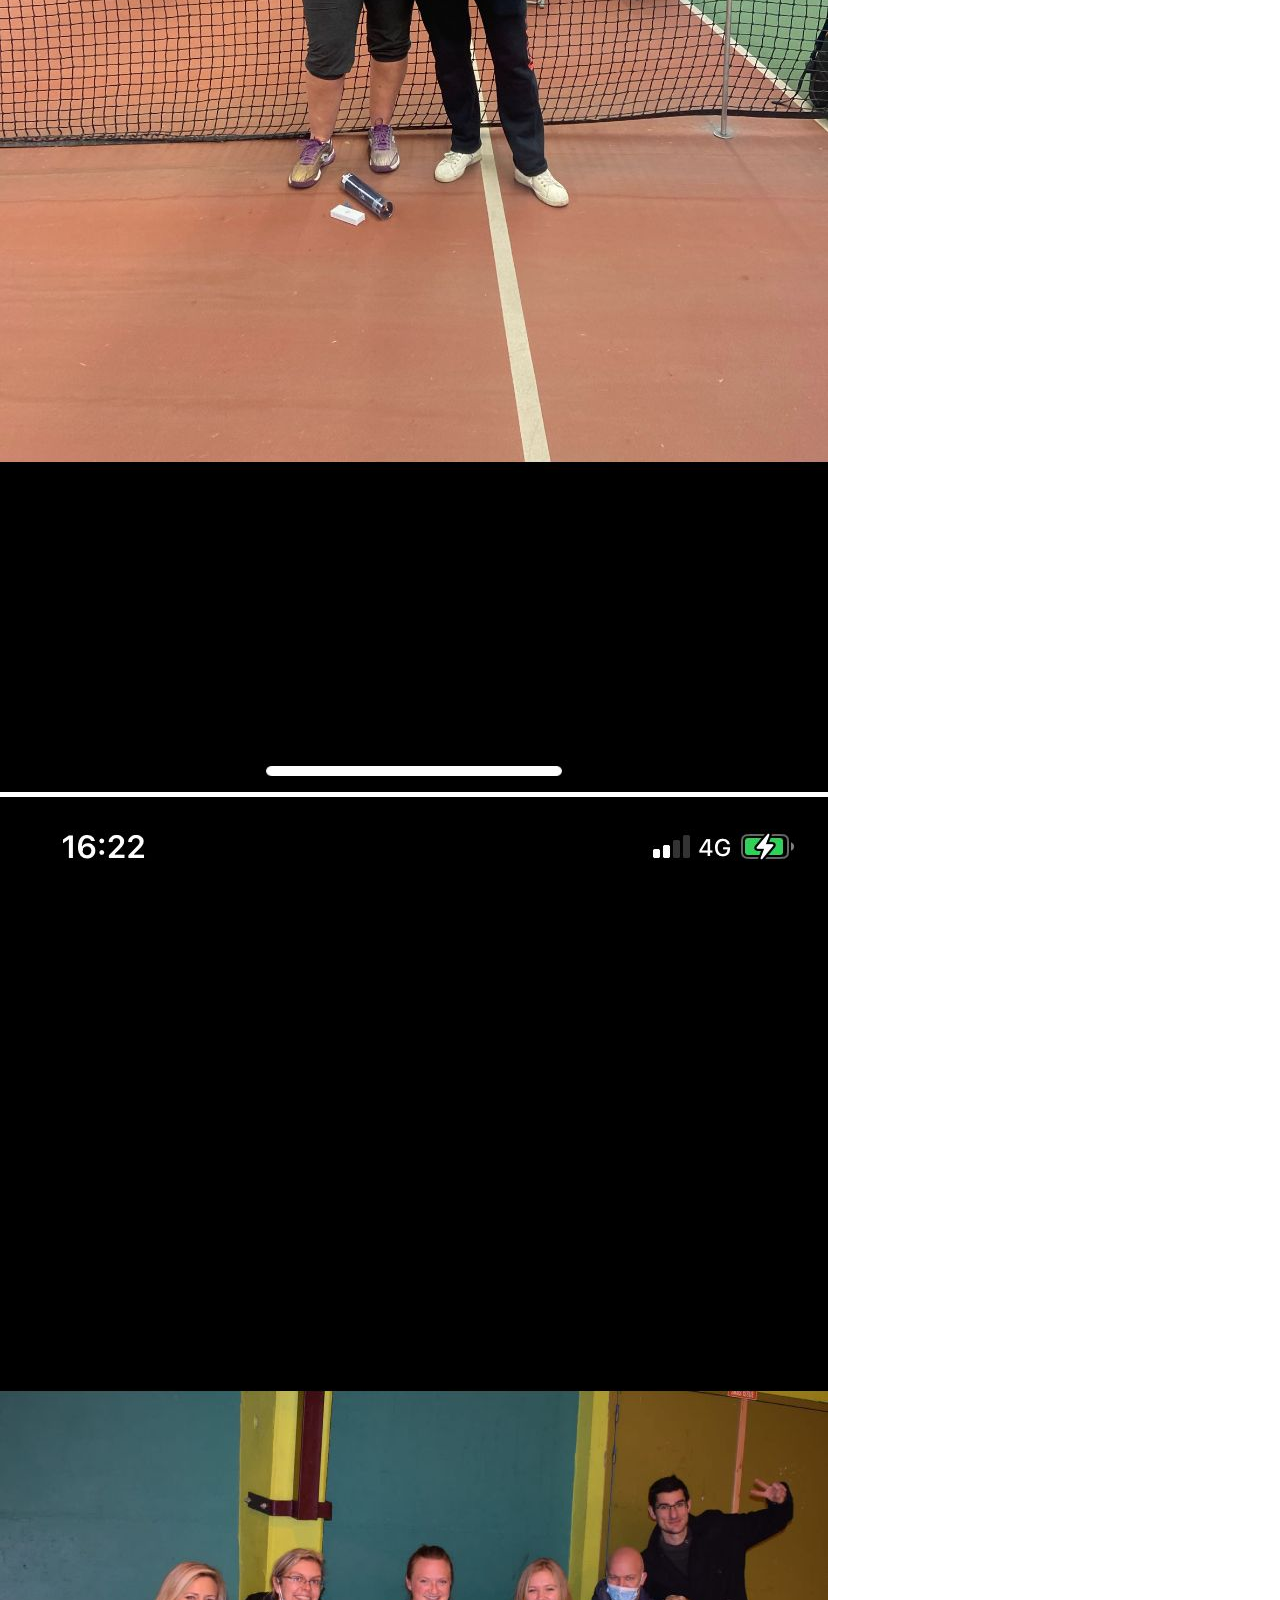
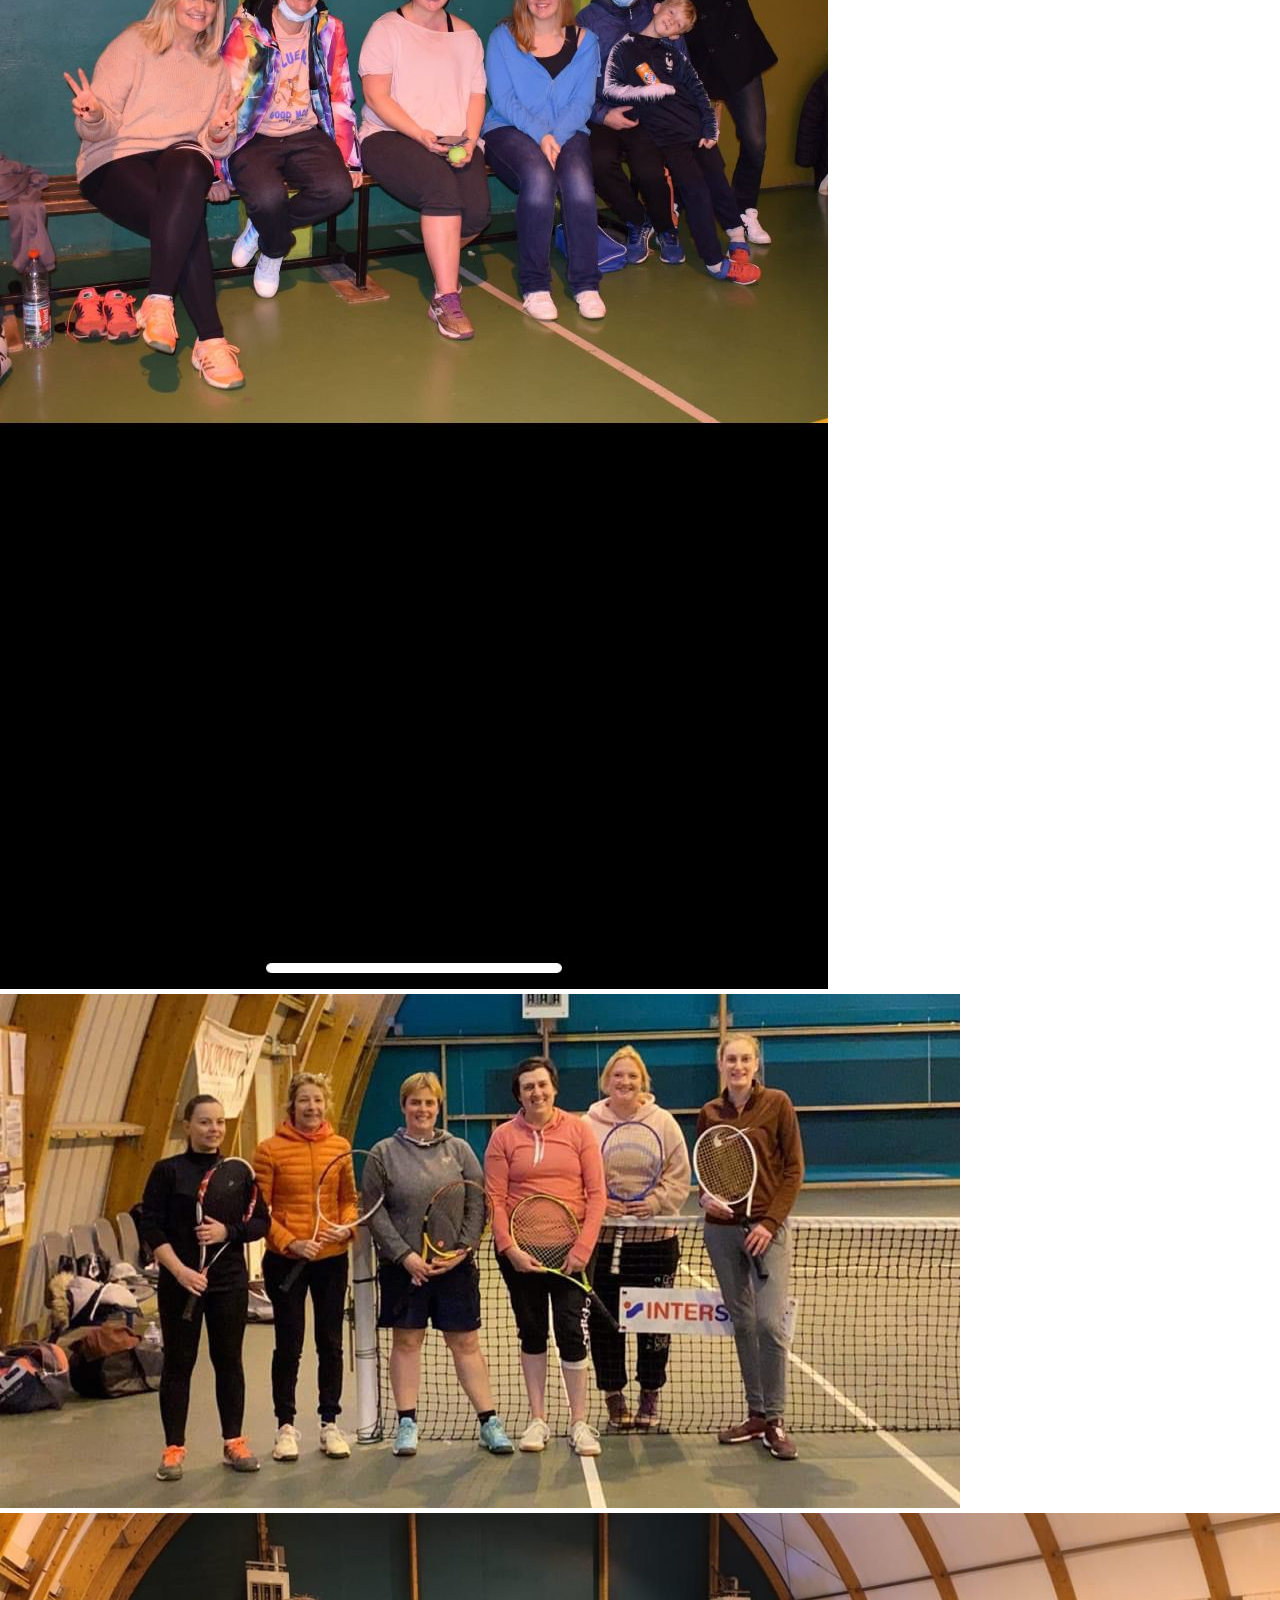
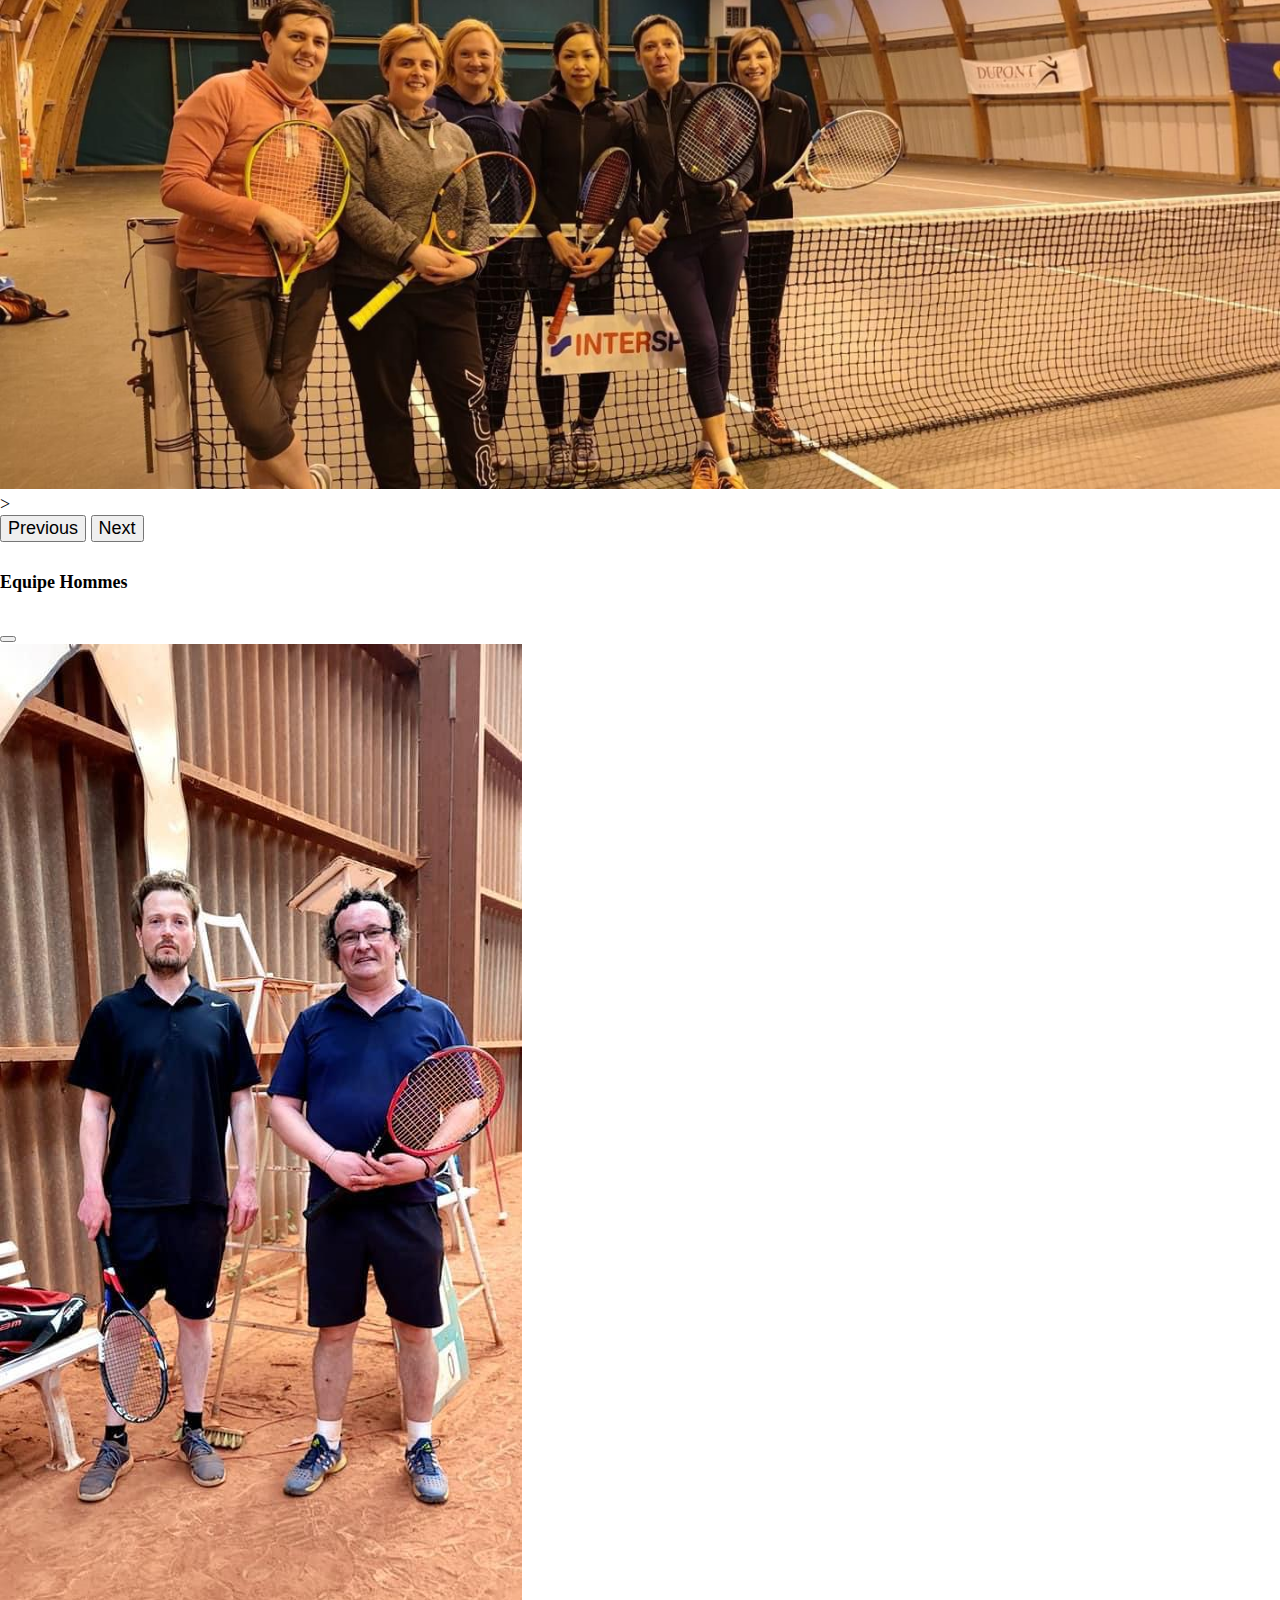
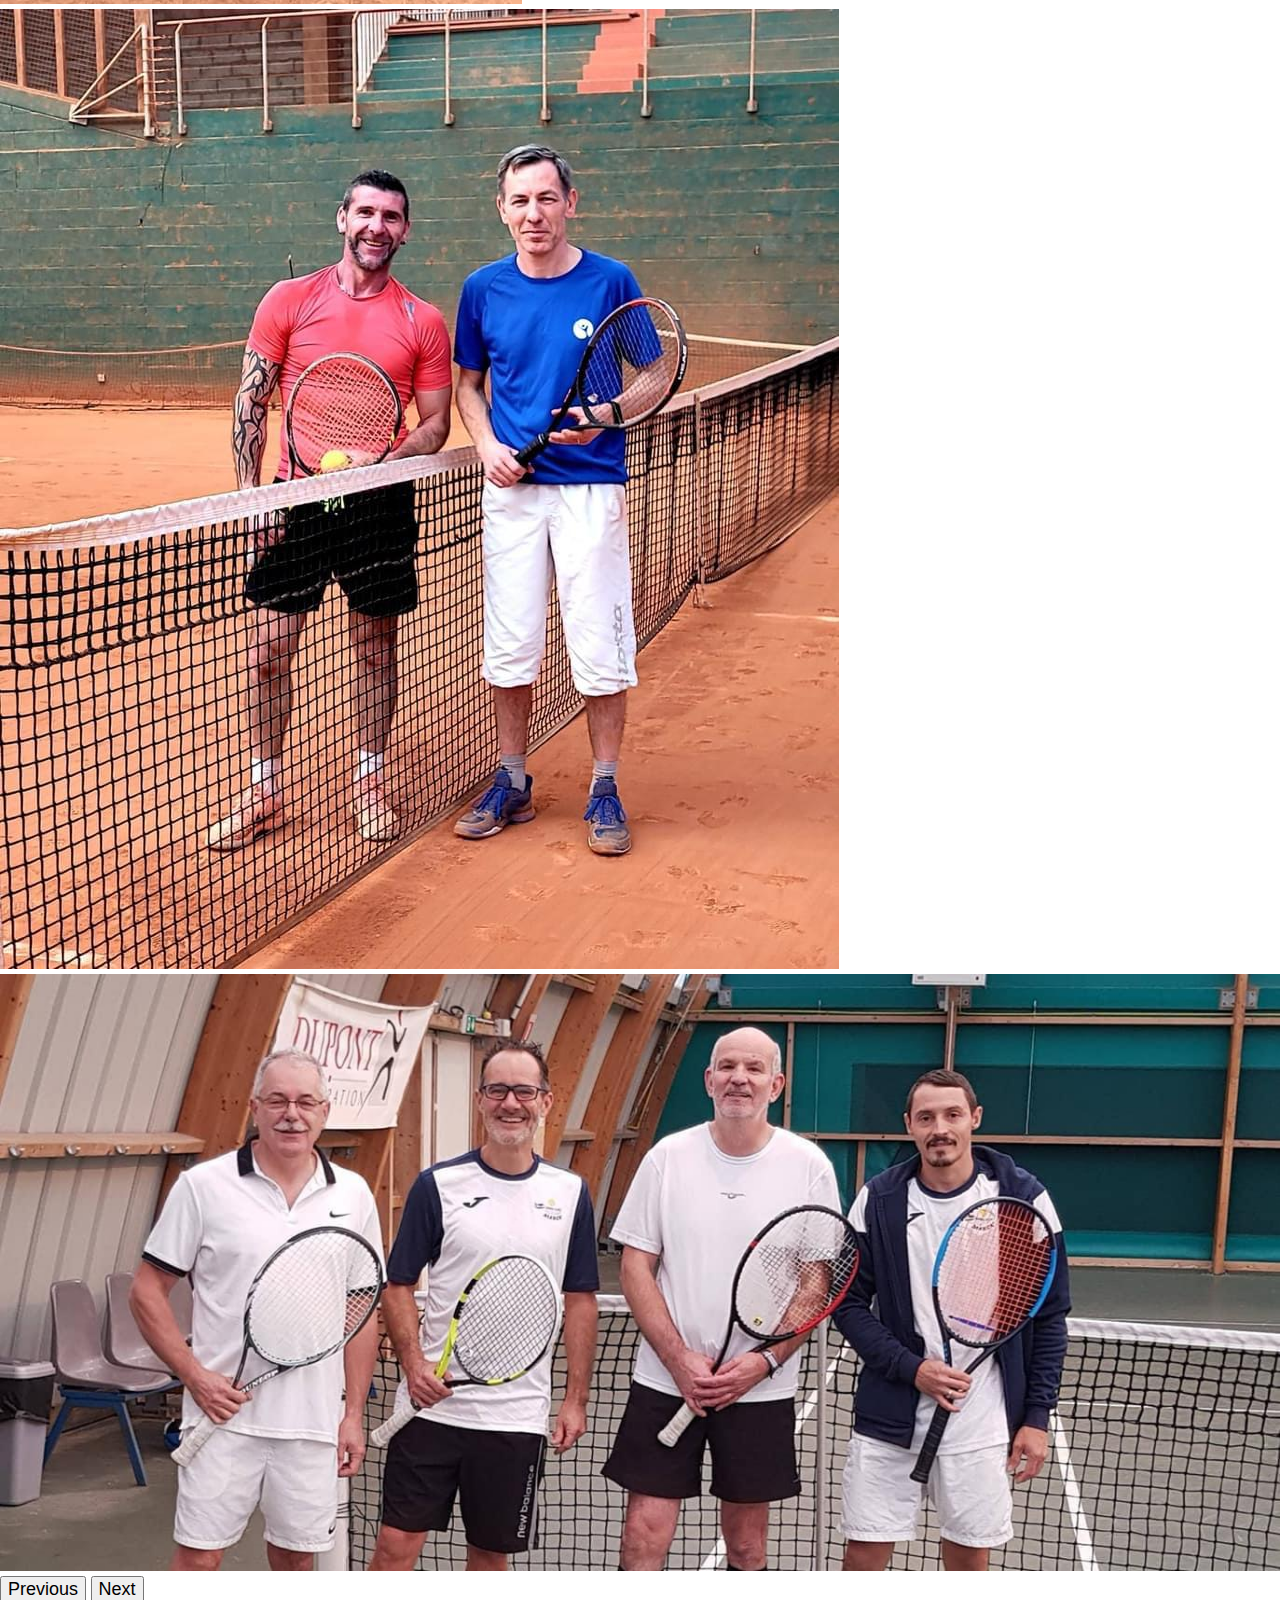
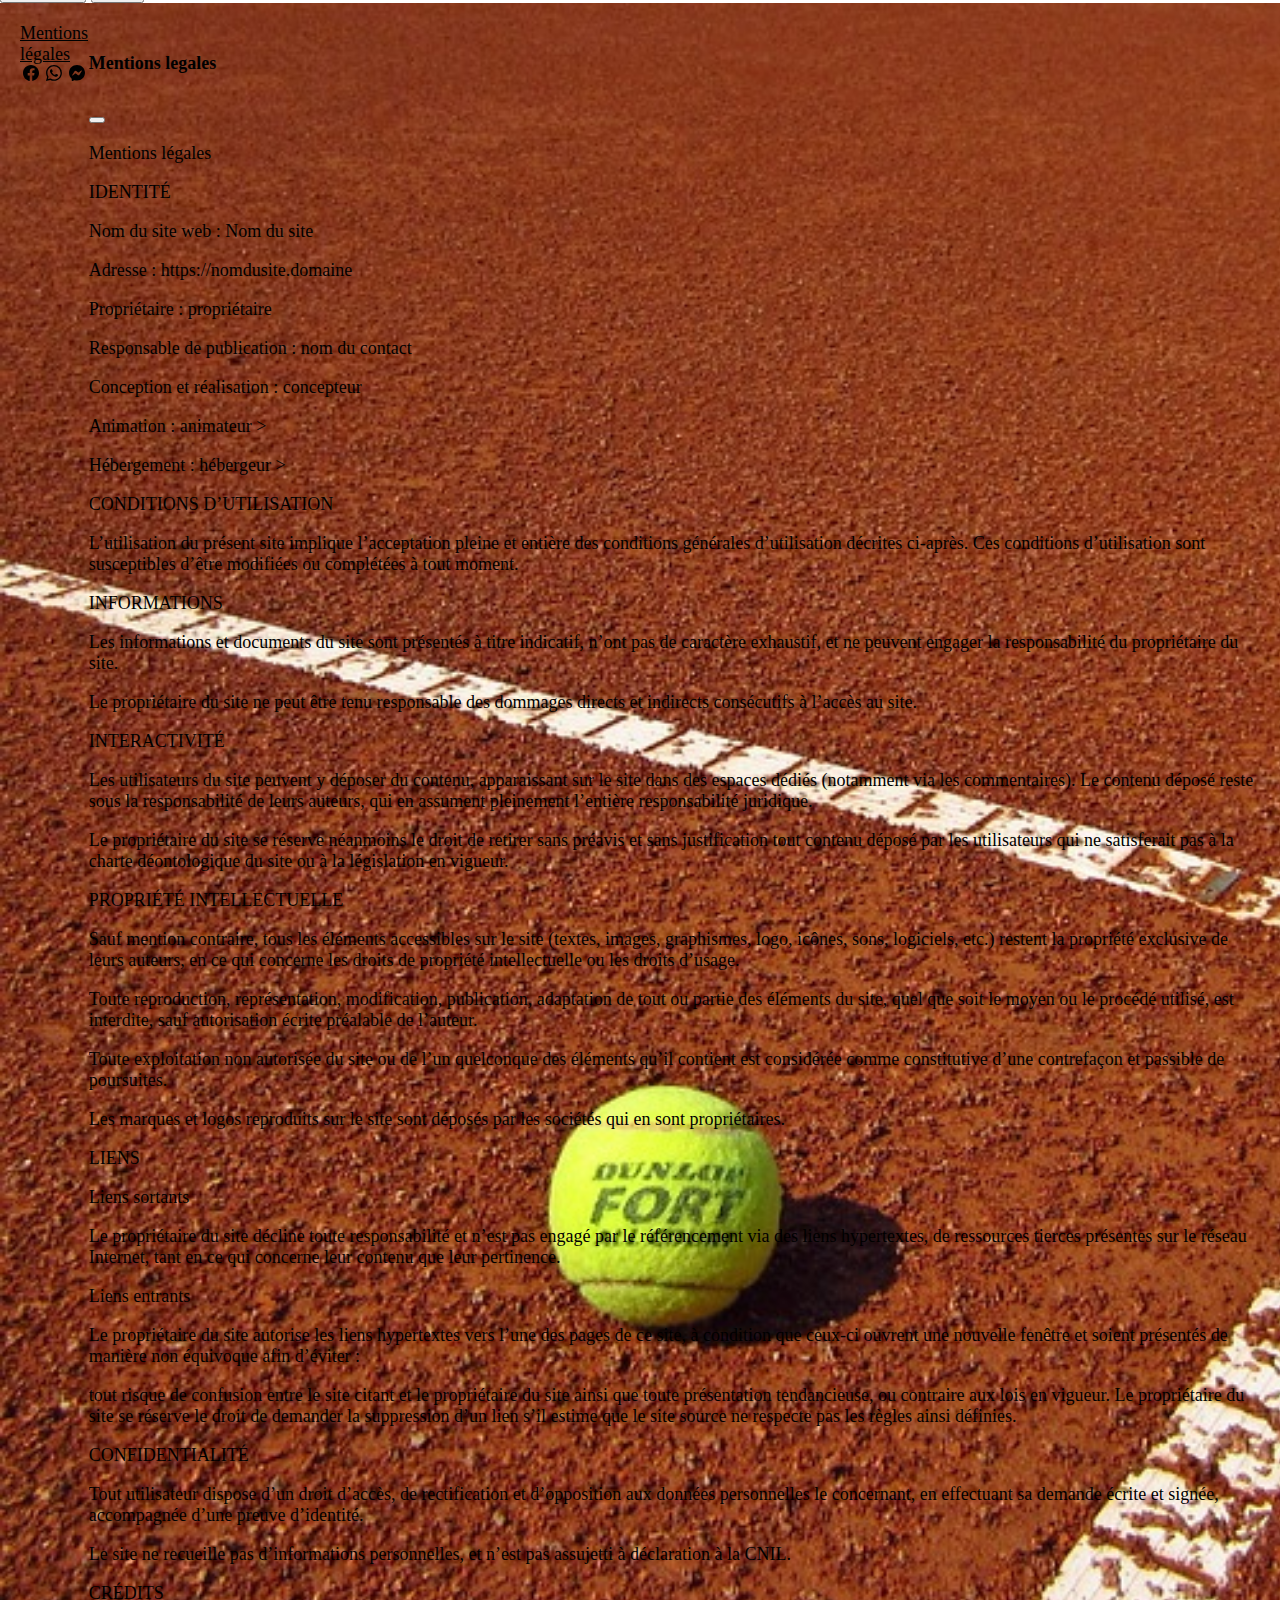
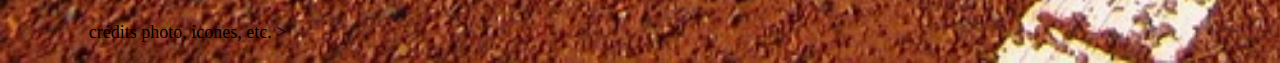
<file: pages/Page_VieDuClub.html>
<!DOCTYPE html>
<html lang="fr">
    
<head>
    <meta charset="UTF-8">
    <meta http-equiv="X-UA-Compatible" content="IE=edge">
    <meta name="viewport" content="width=device-width, initial-scale=1.0">
    <meta name="description" content="Site du TCOP, association de tennis loisir et compétition, jeune et adulte"> 

    <!--link Bootstrap / CSS Only-->
<link href="https://cdn.jsdelivr.net/npm/bootstrap@5.1.3/dist/css/bootstrap.min.css" rel="stylesheet" integrity="sha384-1BmE4kWBq78iYhFldvKuhfTAU6auU8tT94WrHftjDbrCEXSU1oBoqyl2QvZ6jIW3" crossorigin="anonymous">
    
    <!--link CSS-->
<link rel="stylesheet" href="../styles/styles.css">
<!--link media-->
<link rel="stylesheet" href="../styles/media.css"> 


<title>Tennis Club de Oye Plage</title>



</head>

  <!--Début du body-->
  <body>
    <header>
        <!-- bannière-->
    
          <section class="banniere">
            <div class="TCOP">
                <a class="navbar-brand fw-bold navbar-light" href="../pages/Page_Accueil.html"><img src="../images/icons/icon-tcop.png" class="logo pages rounded-circle" alt="logo du TCOP">
                   </a>
                <img src="../images/icons/sports_tennis_black_24dp.svg" alt="Raquette de tennis" class="raquette icon">
                <h1 class="long-text-title"> Tennis Club de Oye Plage </h1>
                <h2 class="short-text-title"> TCOP </h2>
                <img src="../images/icons/sports_tennis_black_24dp.svg" alt="Raquette de tennis" class="raquette icon">
    
               <a href="../index.html"> 
                   <img src="../images/icons/tennis-court.svg" alt="court de tennis" class="icon">
                </a>
    
            </div>
        </section>
    
        <!--début de la navbar-->
    
        <nav class="navbar navbar-expand-md navbar-light">
            <div class="container">
                <button class="navbar-toggler" type="button" data-bs-toggle="collapse" data-bs-target="#navbarNav"
                    aria-controls="navbarNav" aria-expanded="false" aria-label="Toggle navigation">
                    <span class="navbar-toggler-icon"></span>
                </button>
                <div class="collapse navbar-collapse justify-content-center" id="navbarNav">
                    <ul class="navbar-nav">
                        <li class="nav-item active">
                            <a class="nav-link" href="../pages/Page_VieDuClub.html"> Vie du Club</a>
                        </li>
                        <li class="nav-item">
                            <a class="nav-link" href="../pages/Page_equipe.html"> Les équipes </a>
                        </li>
    
                        <li class="nav-item ">
                            <a class="nav-link" href="../pages/Page_Contact.html"> Contact</a>
                        </li>
                        
                      
                    </ul>
                </div>
            </div>
        </nav>
    
    </header>
    
        <!--cards-->
    <main class="wrap-pages">
        <div class="div-cards card-group">
    
            <!--première card / photos stages sportifs-->
            <div class="card m-3 ">
                <img src="../images/media/stageSportifhoriz.png" class="card-img-top" alt="stage sportif enfant">
                <div class="card-body box-equipe">
                    <h5 class="card-title"> Différents Stages sportifs </h5>
                    <p class="card-text">Retour en image sur le stage sportif qui s'est déroulé péndant les vacances de
                        février.</p>
                    <button class="btn btn-success" type="button" data-bs-toggle="modal" data-bs-target="#stageSportif">
                        Voir les photos </button>
                        
                </div>
            </div>
    
            <!-- deuxième card / photo équipe féminine-->
            <div class="card m-3">
                <img src="../images/media/joueuse3.jpeg" class="card-img-top" alt="equipe féminine">
                <div class="card-body box-equipe">
                    <h5 class="card-title">Equipe féminine</h5>
                    <p class="card-text"> Voici quelques photos de l'équipe féminine </p>
                    <button class="btn btn-success" type="button" data-bs-toggle="modal" data-bs-target="#equipeFeminine">
                        Voir les photos </button>
                </div>
            </div>
    
            <!-- troisième card / photo équipe masculine -->
            <div class="card m-3  ">
                <img src="../images/media/senior1.jpeg" class="card-img-top" alt="equipe masculine">
                <div class="card-body box-equipe">
                    <h5 class="card-title">Equipe masculine</h5>
                    <p class="card-text"> Voici quelques photos de l'équipe masculine </p>
                    <button class="btn btn-success" type="button" data-bs-toggle="modal" data-bs-target="#equipeMasculine">
                        Voir les photos </button>
                </div>
            </div>
        </div>
    </main>
    
        <!-- modal carousel stage sportif -->
        <div class="modal fade " id="stageSportif" tabindex="-1" 
            aria-hidden="true" data-bs-backdrop="static">
            <div class="modal-dialog modal-dialog-centered">
                <div class="modal-content">
                    <div class="modal-header">
                        <h5 class="modal-title">Stage sportif</h5>
                        <button type="button" class="btn-close" data-bs-dismiss="modal" aria-label="Close"></button>
                    </div>
                    <div class="modal-body">
    
                        <div id="carouselStageSportif" class="carousel slide" data-bs-ride="carousel">
                            <div class="carousel-inner">
                                <div class="carousel-item active ">
                                    <img src="../images/media/stage1.jpeg" class="d-block w-100" alt="stage enfant">
                                </div>
                                <div class="carousel-item">
                                    <img src="../images/media/stage2.jpeg" class="d-block w-100" alt="stage enfant">
                                </div>
                                <div class="carousel-item">
                                    <img src="../images/media/stage3.jpeg" class="d-block w-100" alt="stage enfant">
                                </div>
                                <div class="carousel-item">
                                    <img src="../images/media/stage4.jpeg" class="d-block w-100" alt="stage enfant">
                                </div>
                                <div class="carousel-item">
                                    <img src="../images/media/stage5.jpeg" class="d-block w-100" alt="stage enfant">
                                </div>
                                <div class="carousel-item">
                                    <img src="../images/media/stage6.jpeg" class="d-block w-100" alt="stage enfant">
                                </div>
                            </div>
    
                            <button class="carousel-control-prev" type="button" data-bs-target="#carouselStageSportif"
                                data-bs-slide="prev">
                                <span class="carousel-control-prev-icon" aria-hidden="true"></span>
                                <span class="visually-hidden">Previous</span>
                            </button>
                            <button class="carousel-control-next" type="button" data-bs-target="#carouselStageSportif"
                                data-bs-slide="next">
                                <span class="carousel-control-next-icon" aria-hidden="true"></span>
                                <span class="visually-hidden">Next</span>
                            </button>
                        </div>
                    </div>
    
                </div>
            </div>
        </div>
    

          <!-- modal carousel equipe feminine -->
          <div class="modal fade " id="equipeFeminine" tabindex="-1"
          aria-hidden="true" data-bs-backdrop="static">
          <div class="modal-dialog modal-dialog-centered">
              <div class="modal-content">
                  <div class="modal-header">
                      <h5 class="modal-title" >Equipe Femmes</h5>
                      <button type="button" class="btn-close" data-bs-dismiss="modal" aria-label="Close"></button>
                  </div>
                  <div class="modal-body">
  
                      <div id="carouselEquipeFeminine" class="carousel slide" data-bs-ride="carousel">
                          <div class="carousel-inner">
                              <div class="carousel-item active ">
                                  <img src="../images/media/Joueuse1.jpeg" class="d-block w-100" alt="équipe femmes">
                              </div>
                              <div class="carousel-item">
                                  <img src="../images/media/joueuse2.jpeg" class="d-block w-100" alt="équipe femmes">
                              </div>
                              <div class="carousel-item">
                                  <img src="../images/media/joueuse3.jpeg" class="d-block w-100" alt="équipe femmes">
                              </div>
                              <div class="carousel-item">
                                  <img src="../images/media/joueuse4.jpeg" class="d-block w-100" alt="équipe femmes">
                              </div>
                              >
                          </div>
  
                          <button class="carousel-control-prev" type="button" data-bs-target="#carouselEquipeFeminine"
                              data-bs-slide="prev">
                              <span class="carousel-control-prev-icon" aria-hidden="true"></span>
                              <span class="visually-hidden">Previous</span>
                          </button>
                          <button class="carousel-control-next" type="button" data-bs-target="#carouselEquipeFeminine"
                              data-bs-slide="next">
                              <span class="carousel-control-next-icon" aria-hidden="true"></span>
                              <span class="visually-hidden">Next</span>
                          </button>
                      </div>
                  </div>
  
              </div>
          </div>
      </div>

        <!-- modal carousel equipe masculine-->
        <div class="modal fade " id="equipeMasculine" tabindex="-1" 
            aria-hidden="true" data-bs-backdrop="static">
            <div class="modal-dialog modal-dialog-centered">
                <div class="modal-content">
                    <div class="modal-header">
                        <h5 class="modal-title" >Equipe Hommes</h5>
                        <button type="button" class="btn-close" data-bs-dismiss="modal" aria-label="Close"></button>
                    </div>
                    <div class="modal-body">
    
                        <div id="carouselEquipeMasculine" class="carousel slide" data-bs-ride="carousel">
                            <div class="carousel-inner">
                                <div class="carousel-item active ">
                                    <img src="../images/media/joueur1.jpeg" class="d-block w-100" alt="Equipe_Masculine">
                                </div>
                                <div class="carousel-item">
                                    <img src="../images/media/joueur2.jpeg" class="d-block w-100" alt="Equipe_Masculine">
                                </div>
                                <div class="carousel-item">
                                    <img src="../images/media/senior1.jpeg" class="d-block w-100" alt="Equipe_Masculine">
                                </div>
                                
                            </div>
    
                            <button class="carousel-control-prev" type="button" data-bs-target="#carouselEquipeMasculine"
                                data-bs-slide="prev">
                                <span class="carousel-control-prev-icon" aria-hidden="true"></span>
                                <span class="visually-hidden">Previous</span>
                            </button>
                            <button class="carousel-control-next" type="button" data-bs-target="#carouselEquipeMasculine"
                                data-bs-slide="next">
                                <span class="carousel-control-next-icon" aria-hidden="true"></span>
                                <span class="visually-hidden">Next</span>
                            </button>
                        </div>
                    </div>
    
                </div>
            </div>
        </div>
<!--début du footer-->
<footer class="footer banniere">
      
    <div>

        <div class="footer-container" >                 
          
                  <a href="#mentionslegales" class="text-decoration-none " data-bs-toggle="modal"> Mentions légales</a>
            
      </div>

      <div class="footer-container" > 
        
          
            <a href="http://facebook.com" target="_blank">
              <svg xmlns="http://www.w3.org/2000/svg" width="16" height="16" fill="currentColor" class="bi bi-facebook" viewBox="0 0 16 16">
                <path d="M16 8.049c0-4.446-3.582-8.05-8-8.05C3.58 0-.002 3.603-.002 8.05c0 4.017 2.926 7.347 6.75 7.951v-5.625h-2.03V8.05H6.75V6.275c0-2.017 1.195-3.131 3.022-3.131.876 0 1.791.157 1.791.157v1.98h-1.009c-.993 0-1.303.621-1.303 1.258v1.51h2.218l-.354 2.326H9.25V16c3.824-.604 6.75-3.934 6.75-7.951z"/>
              </svg>
            </a>

          
            <a href="http://whatsapp.com" target="_blank">
              <svg xmlns="http://www.w3.org/2000/svg" width="16" height="16" fill="currentColor" class="bi bi-whatsapp" viewBox="0 0 16 16">
                <path d="M13.601 2.326A7.854 7.854 0 0 0 7.994 0C3.627 0 .068 3.558.064 7.926c0 1.399.366 2.76 1.057 3.965L0 16l4.204-1.102a7.933 7.933 0 0 0 3.79.965h.004c4.368 0 7.926-3.558 7.93-7.93A7.898 7.898 0 0 0 13.6 2.326zM7.994 14.521a6.573 6.573 0 0 1-3.356-.92l-.24-.144-2.494.654.666-2.433-.156-.251a6.56 6.56 0 0 1-1.007-3.505c0-3.626 2.957-6.584 6.591-6.584a6.56 6.56 0 0 1 4.66 1.931 6.557 6.557 0 0 1 1.928 4.66c-.004 3.639-2.961 6.592-6.592 6.592zm3.615-4.934c-.197-.099-1.17-.578-1.353-.646-.182-.065-.315-.099-.445.099-.133.197-.513.646-.627.775-.114.133-.232.148-.43.05-.197-.1-.836-.308-1.592-.985-.59-.525-.985-1.175-1.103-1.372-.114-.198-.011-.304.088-.403.087-.088.197-.232.296-.346.1-.114.133-.198.198-.33.065-.134.034-.248-.015-.347-.05-.099-.445-1.076-.612-1.47-.16-.389-.323-.335-.445-.34-.114-.007-.247-.007-.38-.007a.729.729 0 0 0-.529.247c-.182.198-.691.677-.691 1.654 0 .977.71 1.916.81 2.049.098.133 1.394 2.132 3.383 2.992.47.205.84.326 1.129.418.475.152.904.129 1.246.08.38-.058 1.171-.48 1.338-.943.164-.464.164-.86.114-.943-.049-.084-.182-.133-.38-.232z"/>
              </svg>
            </a>
          


          
            <a href="http://messenger.com" target="_blank">
            <svg xmlns="http://www.w3.org/2000/svg" width="16" height="16" fill="currentColor" class="bi bi-messenger" viewBox="0 0 16 16">
              <path d="M0 7.76C0 3.301 3.493 0 8 0s8 3.301 8 7.76-3.493 7.76-8 7.76c-.81 0-1.586-.107-2.316-.307a.639.639 0 0 0-.427.03l-1.588.702a.64.64 0 0 1-.898-.566l-.044-1.423a.639.639 0 0 0-.215-.456C.956 12.108 0 10.092 0 7.76zm5.546-1.459-2.35 3.728c-.225.358.214.761.551.506l2.525-1.916a.48.48 0 0 1 .578-.002l1.869 1.402a1.2 1.2 0 0 0 1.735-.32l2.35-3.728c.226-.358-.214-.761-.551-.506L9.728 7.381a.48.48 0 0 1-.578.002L7.281 5.98a1.2 1.2 0 0 0-1.735.32z"/>
            </svg>
        </a>
          

        
      </div>
    </div>



     <!-- Modal / Mentions légales -->

 <div class="modal fade" id="mentionslegales" tabindex="-1" aria-hidden="true">
  <div class="modal-dialog modal-dialog-centered modal-dialog-scrollable">
    <div class="modal-content">
      <div class="modal-header">
        <h5 class="modal-title">Mentions legales</h5>
        <button type="button" class="btn-close" data-bs-dismiss="modal" aria-label="Close"></button>
      </div>
         <div class="modal-body ">
           <p>Mentions légales </p>

           <p> IDENTITÉ </p>
               <p> Nom du site web : Nom du site </p>
               <p> Adresse :  https://nomdusite.domaine  </p>
               <p> Propriétaire :  propriétaire  </p>
               <p> Responsable de publication :  nom du contact   </p>

               <p> Conception et réalisation : concepteur   </p>
               <p> Animation :  animateur ></p>
               <p> Hébergement :  hébergeur >  </p>

               <p> CONDITIONS D’UTILISATION </p>
               <p> L’utilisation du présent site implique l’acceptation pleine et entière des conditions générales d’utilisation décrites ci-après. Ces conditions d’utilisation sont susceptibles d’être modifiées ou complétées à tout moment.  </p>

               <p> INFORMATIONS  </p>
              <p>Les informations et documents du site sont présentés à titre indicatif, n’ont pas de caractère exhaustif, et ne peuvent engager la responsabilité du propriétaire du site.  </p>

               <p> Le propriétaire du site ne peut être tenu responsable des dommages directs et indirects consécutifs à l’accès au site. </p>

               <p> INTERACTIVITÉ </p>
               <p> Les utilisateurs du site peuvent y déposer du contenu, apparaissant sur le site dans des espaces dédiés (notamment via les commentaires). Le contenu déposé reste sous la responsabilité de leurs auteurs, qui en assument pleinement l’entière responsabilité juridique. </p>

               <p> Le propriétaire du site se réserve néanmoins le droit de retirer sans préavis et sans justification tout contenu déposé par les utilisateurs qui ne satisferait pas à la charte déontologique du site ou à la législation en vigueur. </p>

               <p> PROPRIÉTÉ INTELLECTUELLE </p>
               <p> Sauf mention contraire, tous les éléments accessibles sur le site (textes, images, graphismes, logo, icônes, sons, logiciels, etc.) restent la propriété exclusive de leurs auteurs, en ce qui concerne les droits de propriété intellectuelle ou les droits d’usage. </p>

                <p> Toute reproduction, représentation, modification, publication, adaptation de tout ou partie des éléments du site, quel que soit le moyen ou le procédé utilisé, est interdite, sauf autorisation écrite préalable de l’auteur. </p>

               <p> Toute exploitation non autorisée du site ou de l’un quelconque des éléments qu’il contient est considérée comme constitutive d’une contrefaçon et passible de poursuites. </p>

               <p> Les marques et logos reproduits sur le site sont déposés par les sociétés qui en sont propriétaires. </p>

                <p>LIENS </p>
               <p> Liens sortants </p>
                <p>Le propriétaire du site décline toute responsabilité et n’est pas engagé par le référencement via des liens hypertextes, de ressources tierces présentes sur le réseau Internet, tant en ce qui concerne leur contenu que leur pertinence. </p>

                <p>Liens entrants </p>
                <p>Le propriétaire du site autorise les liens hypertextes vers l’une des pages de ce site, à condition que ceux-ci ouvrent une nouvelle fenêtre et soient présentés de manière non équivoque afin d’éviter : </p>

                tout risque de confusion entre le site citant et le propriétaire du site
                ainsi que toute présentation tendancieuse, ou contraire aux lois en vigueur.
                Le propriétaire du site se réserve le droit de demander la suppression d’un lien s’il estime que le site source ne respecte pas les règles ainsi définies.

                <p>CONFIDENTIALITÉ </p>
                <p>Tout utilisateur dispose d’un droit d’accès, de rectification et d’opposition aux données personnelles le concernant, en effectuant sa demande écrite et signée, accompagnée d’une preuve d’identité. </p>

                <p>Le site ne recueille pas d’informations personnelles, et n’est pas assujetti à déclaration à la CNIL. </p>
               
               <p> CRÉDITS </p>
                 crédits photo, icones, etc. >
           
        </div>
      </div>
    </div>
  </div>


    </footer>


     <script src="https://cdn.jsdelivr.net/npm/bootstrap@5.0.2/dist/js/bootstrap.bundle.min.js"
        integrity="sha384-MrcW6ZMFYlzcLA8Nl+NtUVF0sA7MsXsP1UyJoMp4YLEuNSfAP+JcXn/tWtIaxVXM" crossorigin="anonymous"> 
    </script>
    
    <script>
            var offcanvasElementList = [].slice.call(document.querySelectorAll('.offcanvas'))
            var offcanvasList = offcanvasElementList.map(function (offcanvasEl) {
                return new bootstrap.Offcanvas(offcanvasEl)
            })
    </script>
    
    </body>
    
   
    
    
    </html>
</file>
<file: styles/styles.css>
/* style appliqué pour le mobil first : 
changements majeurs:
 - le logo n'apparait pas
 - la navbar est réduite sur la droite
 - les articles et l'aside sont à la suite sur la page index
 - les cards sont l'une en dessous de l'autre sur la page vie du club */


/*=================================================================================*/
/* BASE */

body {
     margin: 0;
    padding: 0;
    box-sizing: border-box;
    max-width: 100%;
}

* {
    max-width: 100%;
}

/*=================================================================================*/
/* Commun à toutes les pages */

h1 {
    text-shadow: 1px 5px wheat;
    margin-top: 20px;
}

h1.long-text-title {
 display: none;
}

h2.short-text-title {
    text-shadow: 1px 5px wheat;
    margin-top: 20px;
}

ul,
li {
    list-style-type: none;
}

img {
    object-fit: cover;
}

.wrap-pages {
    background: url(../images/background/tennis-gc706d3b90_1920.jpeg) no-repeat;
    background-size: cover;
    object-position: center;
    
} 

/*=================================================================================*/
/* HEADER */

.raquette {
    height: 2rem;
    width: 2rem; 
        
}

.navbar > .container {
    justify-content: end;
}

.TCOP {
    display: flex;
    justify-content: center;
    color: black;
    margin-top: 0;
}

.logo {
    width: 4rem;
    height: 4rem;
    border: 5px solid #188754;

}

.icon {
    width: 2em;
    height: 2em;
    display: none;
}

.banniere {
    background: url(../images/background/tennis-terrebattues.jpg);
    background-size: cover;
}

/* ================================================================================== */
/*FOOTER */

#footer-intro-page{
    background: none;  
    
}

#footer-intro-page a{
    background: none;
    color: white;
}

footer li {
    display: inline;
   
}

.footer-container{
    display: flex;
    justify-content: space-around;
}

.footer {
    background: url(../images/background/tennis-terrebattues.jpg);
    background-size: cover;
    padding: 20px;
    display: flex;
    justify-content: center;
    
}


/* ================================================================================== */
/* Page d'Intro */

#main-intro-page {
    background: url(../images/background/raquette-tennis-bulle.jpg), no-repeat;
    background-size: cover;
}

#main-intro-page .hero {
    background-color: rgba(255, 255, 255, 0.5);
}

#main-intro-page .logo {
    width: 8rem;
    height: 8rem;
    border: 6px solid #188754;
}

#main-intro-page .heading {
    font-size: 2rem;
    text-shadow: 1px 5px wheat;
    color: #000
}

#main-intro-page h1 {
    text-shadow: 1px 5px wheat;
    color: #000;
}

/* ================================================================================== */
/*Page ACCUEIL */

a:visited {
    color: inherit;
}

.articles-homepage-title {
    background-color: #d45220;
}
.articles-homepage img {
    margin: 10px;
    text-align: center;
}

.articles-homepage-container {
    padding: 20px;
    margin: 10px;
    display: flex;
    flex-direction: column;
    justify-content: center;
    text-align: justify;
}

.video {
    height: 30vh;
    width: auto;
}

h3,
article,
aside {
    box-shadow: -1px 1px 71px -6px rgba(0, 0, 0, 0.74);
}


.LastNews {
     text-shadow: 1px 1px #fff;
    color: #d98324;
    background-color: #a4303f;
    
}

aside {
    background-color: #00503c;         
}

.img-RG {
    border-radius: 50%;
    object-fit: cover;
}

/* ================================================================================== */
/* Page Vie du Club */

.carousel-item {
    object-fit: cover;
    height: auto;
}

.card-img-top {
    height: 12rem;
}

/* ================================================================================== */
/* Page Equipe */

.menuEquipe {
    display: flex;
    justify-content: center;
}

.menuEquipe a {
    display: block;
    min-width: 12px;
    margin: 10px;
    padding: 1rem;
    text-align: center;
    background-color: #ffeccc;
    color: #fff;
    text-decoration: none;
    border: 1px solid #fff;
    border-radius: 4px;
    transition: all 1s;
}
.menuEquipe a.actif {
    background-color: #a4303f;
    color: white;
    border-color: white;
}

.menuEquipe a:hover,
.menuEquipe a:hover.actif {
    background-color: #ffeccc;
    color: #a4303f;
    border-color: #a4303f;
}

table,
thead,
tbody,
tr,
td {
    border: 1px solid grey;
    color: black;
    
}

table{
    font-size: small;
}

thead {
    background-color: gray;
}

tbody {
    background-color: azure;
}

.tableau {
    background-color: aliceblue;
}

.titreequipe {
    text-shadow: 1px 1px #fff;
    display: flex;
   
}

/* ================================================================================== */
/* Page Contact */

#wrap-pages-contact {
    background: url(../images/background/tennis-gc706d3b90_1920.jpeg) no-repeat;
    background-size: cover;
    object-position: center;
    min-height: 100vh;
    color: white;
} 

form {
    border: 15px groove grey;
    background-color: #9a0519c3;
}
</file>
<file: styles/media.css>
/* smartphone tablet and desktop a partir de 600px */

/* changements majeurs :
- apparition du logo du TCOP
- navbar qui prend la page entière
- les articles et l'aside se partagent la page index
- les cards sur la page vie du club sont côtes à côtes */

@media screen and (min-width: 600px)  {
    
    /* Commun à toutes les pages */
 h1.long-text-title{
        text-align: center;
        text-shadow: 1px 5px wheat;
        display: inline-block;
    }    

h2.short-text-title{
    display: none;
}

main {
   padding-top : 50px;
}

a {
    color: inherit;
}

 /* ================================================================================== */
 /* Header */

.TCOP{
    display: flex;
    justify-content: space-around;
    color: black;
    }
    
.icon{
     width: 50px;
     height: 50px;
     display: flex;
    }
    
img.raquette{
        height: 50px;
        width: 50px;
    }
        
.logo.pages{
    width: 5rem;
    height: 5rem;
    border: 5px solid #188754;
        
    }

  
     /* ================================================================================== */
 /* Page Accueil */

    .articles-homepage-container{
        display: flex;
        flex-direction: column;
        justify-content: center;
        align-items: center;
        text-align: justify;
        
    }

    .articles-homepage img{
        margin: 10px;
         text-align: center;
    
    }
    

    .Main-pages{
        display: grid;
        grid-template-columns: 1fr 4fr 2fr 1fr;
    }
    
        
    .Articles_LeftSide{
        grid-column-start: 2;
       
    }
     
       
    .Aside_RightSide{
        grid-column-start: 3;
                
    }
    
/* ================================================================================== */
     /* Page Vie du club */

    .card{
        text-align: center;
        
    }
    
    .div-cards{
        display: flex;
        justify-content: space-around;
    }
    
    .card-img-top{
        height: 17rem;
              
    }
    
     
/* ================================================================================== */
  /* Page Equipe */
  
    .menuEquipe {
        display: flex;                
        padding:0;                    
        justify-content:center;
    }
    
    .menuEquipe a {
        display:block;                
        min-width: 100px;              
        margin: 1rem;               
        padding: 0.5rem 0;            
        text-align: center;             
        background-color: #a4303f;
        color: #fff;                  
        text-decoration: none;        
        border: 1px solid #fff;       
        border-radius: 4px;          
        transition: all 1s ;         
    }
    
    
    .menuEquipe a.actif {    
        background-color:red ; 
        color: white ;
        border-color:white ;
    }
    
    .menuEquipe a:hover, .menuEquipe a:hover.actif{
        background-color: #f2d0a4;
        color: #a4303f;
        border-color: #a4303f;
    }
    
    .Container_Equipe{
        display: grid;
        grid-template-columns: 1fr 4fr  1fr;
        grid-auto-rows: minmax(100px, auto);
    }
    
    .tableau{      
        box-shadow: 9px 5px 9px 3px;
        grid-column-start: 2;
        
    }



/* ================================================================================== */
    /* Page Contact */
    
    .contact{
        color: white;
        text-align: center;
    }
    
    .textcontact{
        font-size:xx-large;
    }
    
    
}

/* ================================================================================== */
/* ================================================================================== */

    
    /* tablet and desktop à partir de 768px */
    
    
    @media screen and (min-width: 768px) {
    
        /* Commun à toutes les pages */
    .icon{
        width: 70px;
        height: 70px;
    }
    
    
    .logo{
        width: 100px;
        height: 100px;
        margin-bottom: 10px;
        display: flex;
    }
    
    /* ================================================================================== */

    /* Page Accueil */
    
    
    p.titre{
        font-size: x-large; 
        }
    
  
    
    .raquette{
        height: 200px;
        width: 200px;
    }
    
    p.Column{
        padding: 10px;
        margin:  0px 20px;
    }
    
    .Container{
        display: grid;
        grid-template-columns: 1fr 4fr 2fr 1fr;
        grid-gap: 5px;
        grid-auto-rows: minmax(100px, auto);
    }
    
    
    
    .LeftSide{
        grid-column-start: 2;
       
    }
     

    .RightSide{
        grid-column-start: 3;
    }
    
   /* ================================================================================== */
 
    
    /* Page Equipe */
    .menuEquipe {
        display: flex;                
        padding:0;                    
        justify-content:center;
    }
    
    .menuEquipe a {
        display:block;                
        min-width: 120px;              
        margin: 1rem;               
        padding: 0.5rem 0;            
        text-align: center;             
        background-color: rgb(217, 131, 36);
        color: #fff;                  
        text-decoration: none;        
        border: 1px solid #fff;       
        border-radius: 4px;          
        transition: all 1s ;         
    }
     
    
    .tableau{
        margin-bottom: 20px;
       padding-left: 10px; 
        
    }
 
    .card{
        display: inline-block;
    }
    
}
  

/* ================================================================================== */
/* ================================================================================== */

    @media screen and (min-width: 1024px) {
    
    *{font-size: large;}
    
    .card{
        display: inline-block;
    }
    
    
    }
    
/* ================================================================================== */
/* ================================================================================== */

    @media screen and (min-width: 2560px) {
    
        *{font-size:xx-large}
    
        .card{
            display: inline-block;
        }
}
</file>
